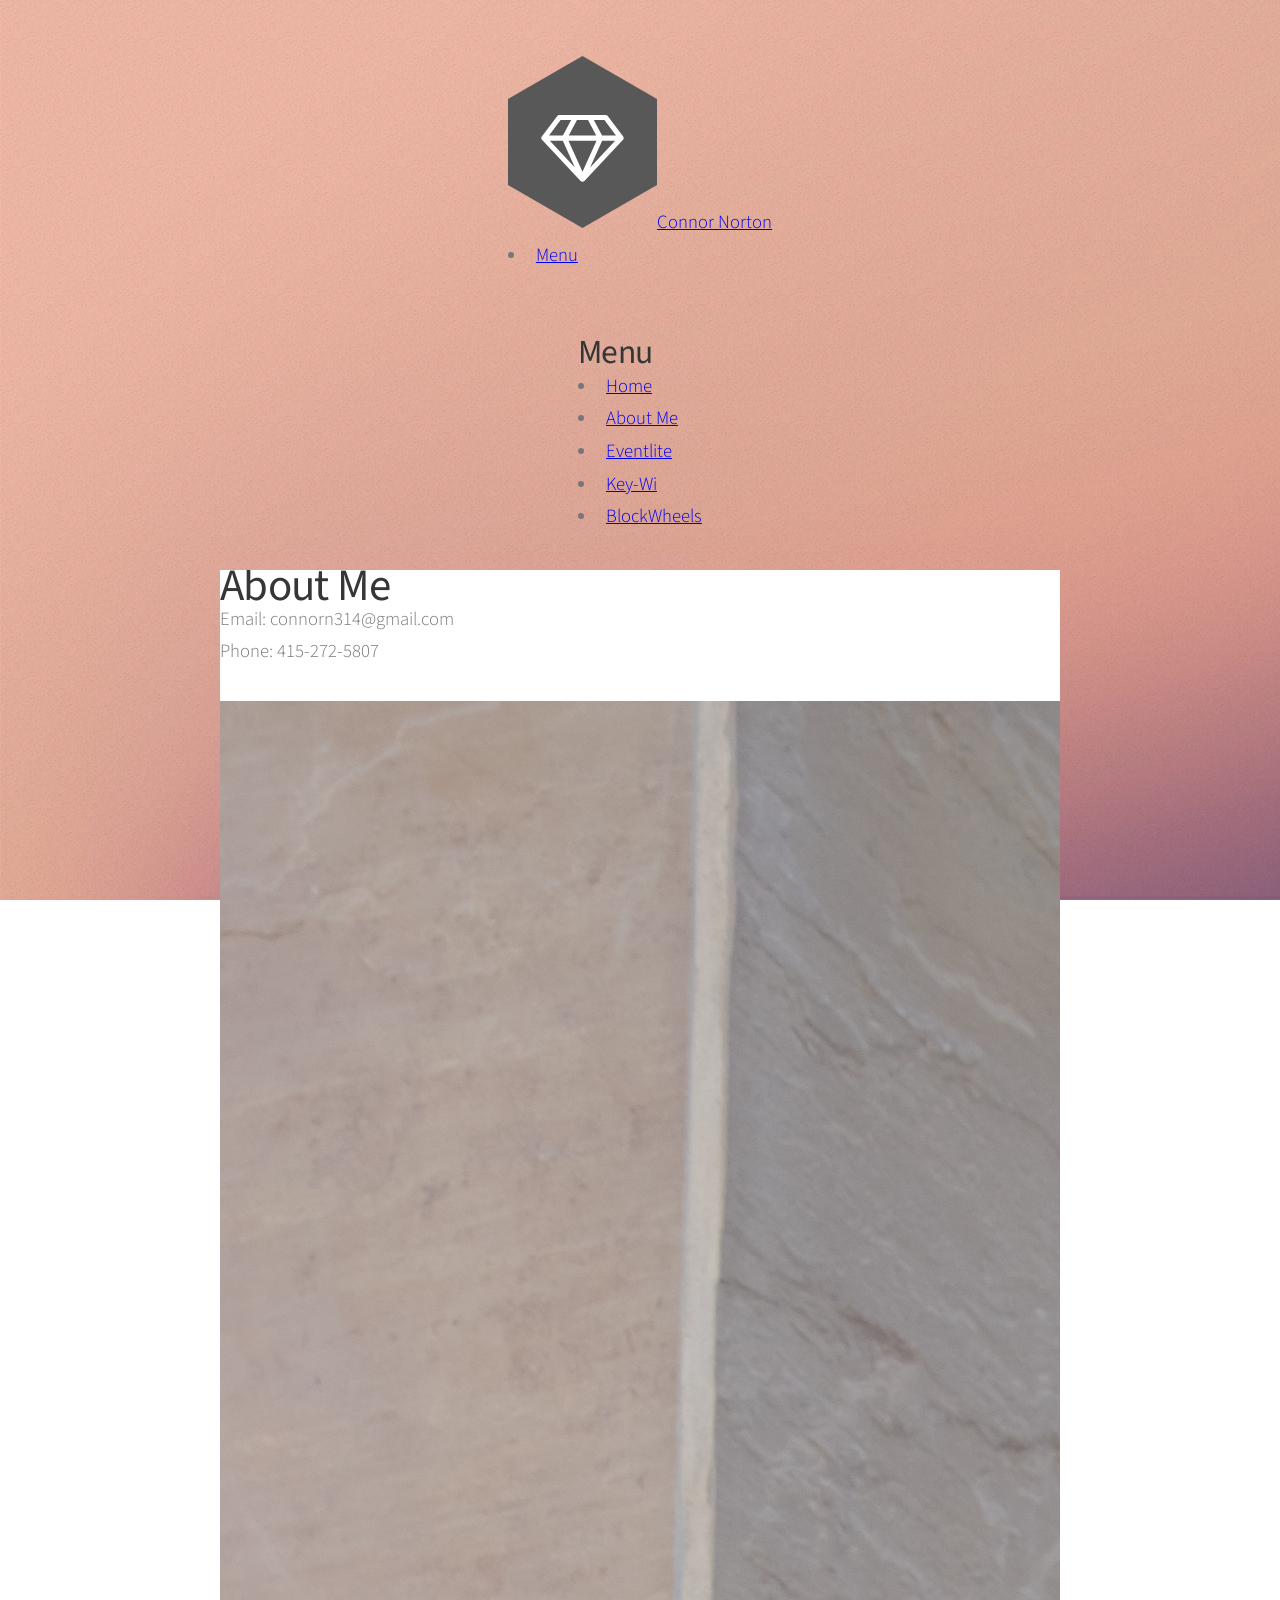
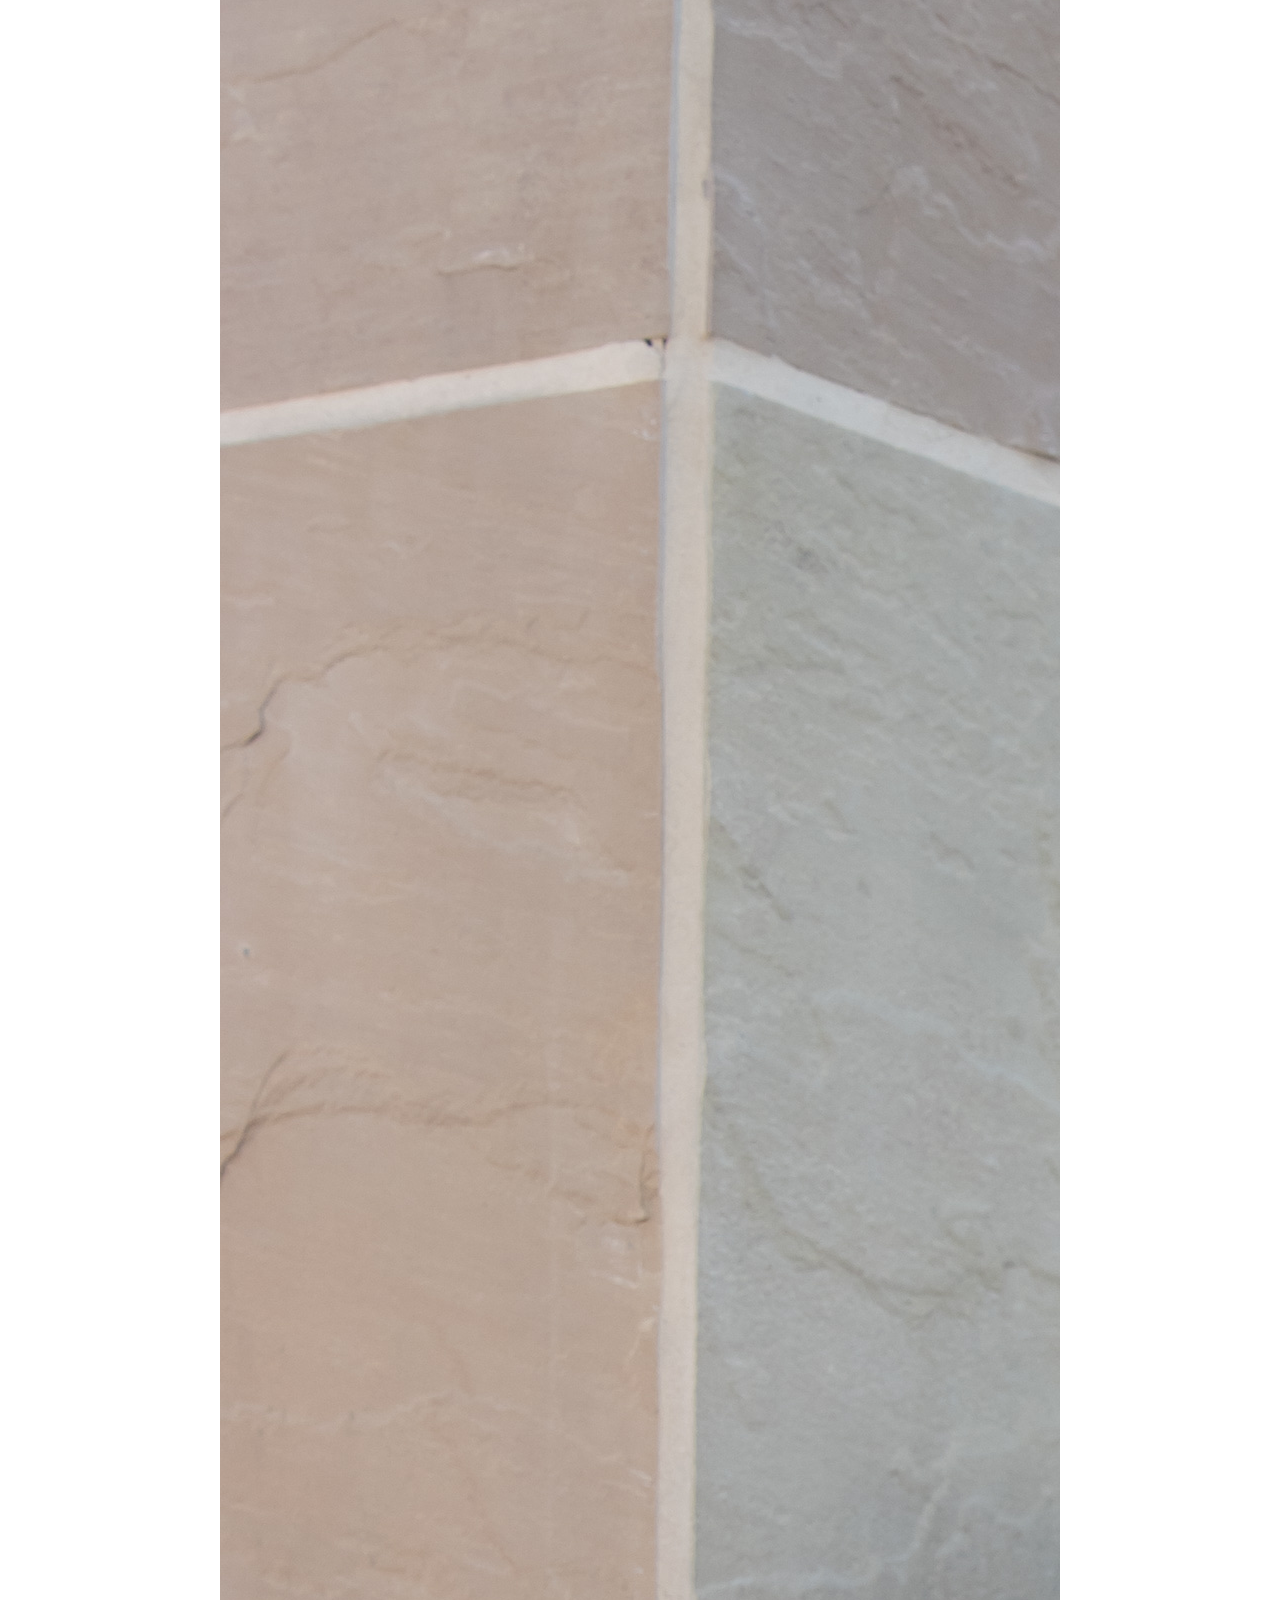
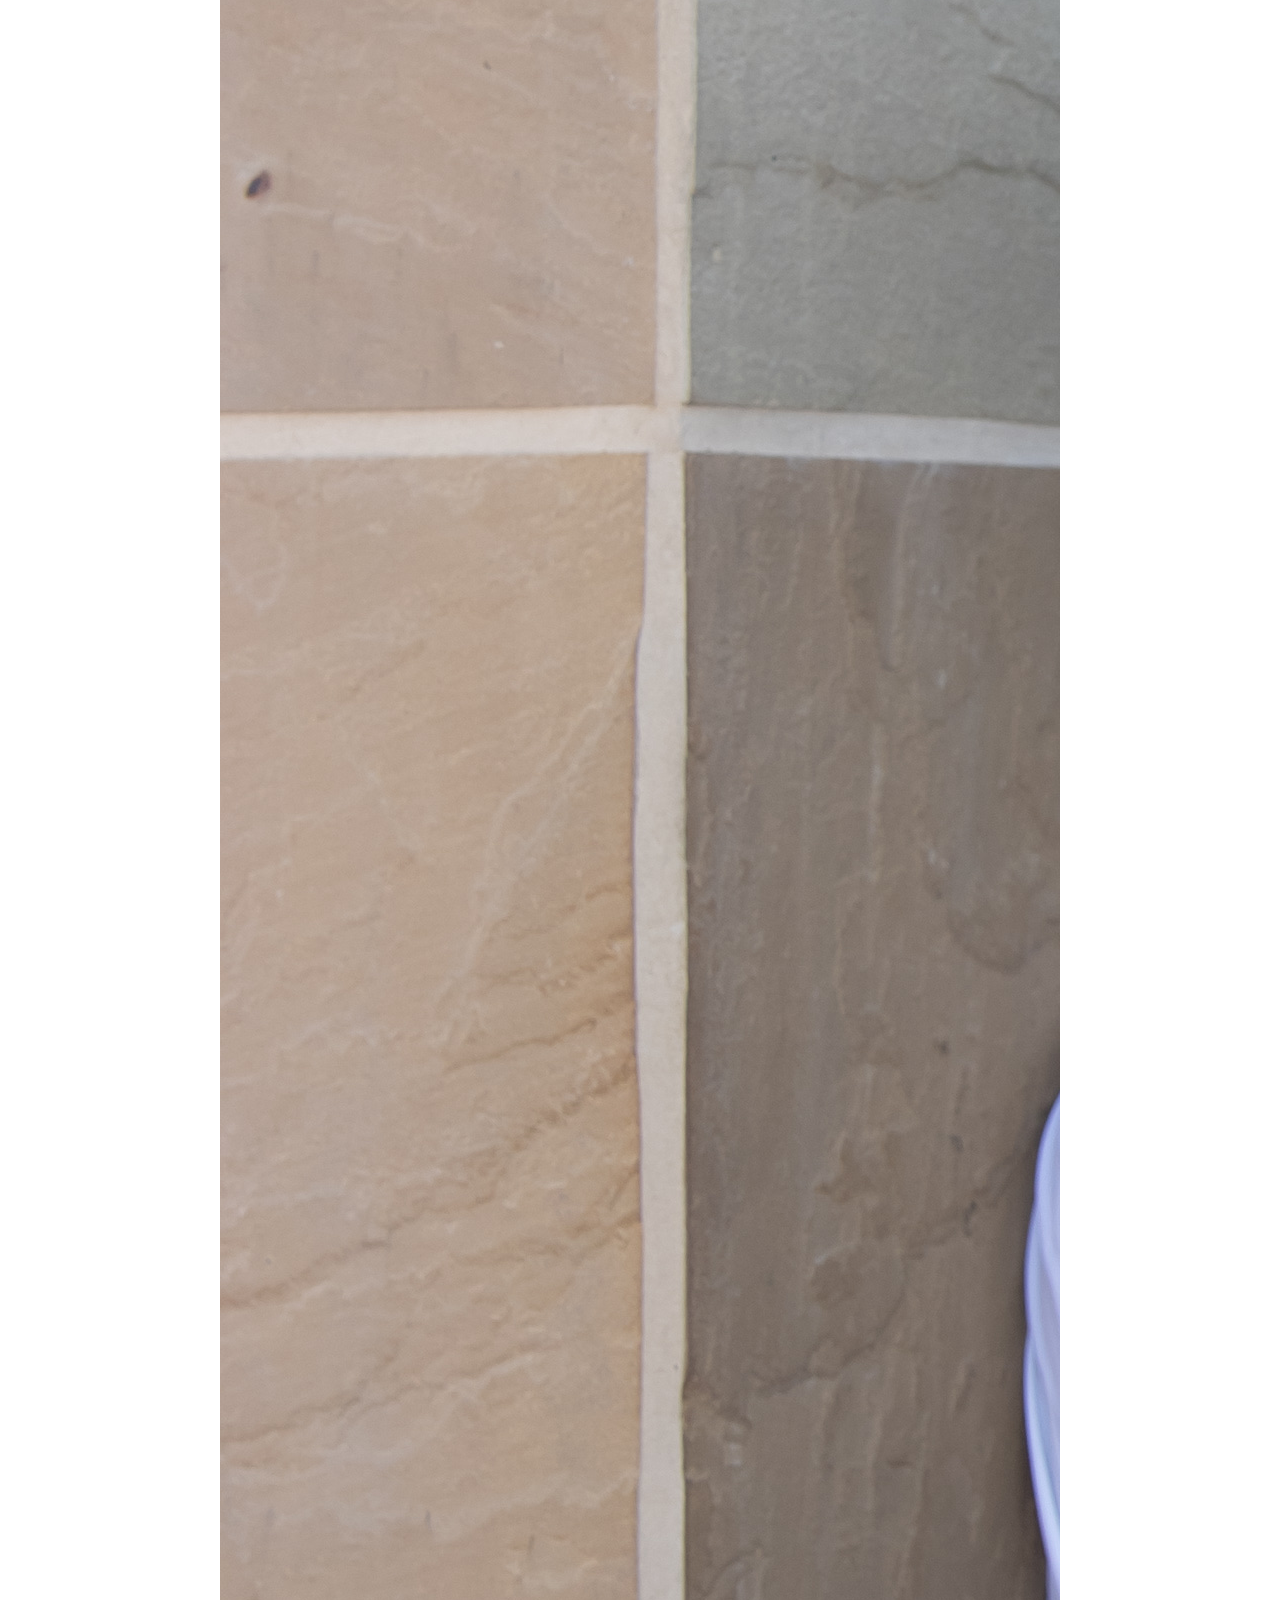
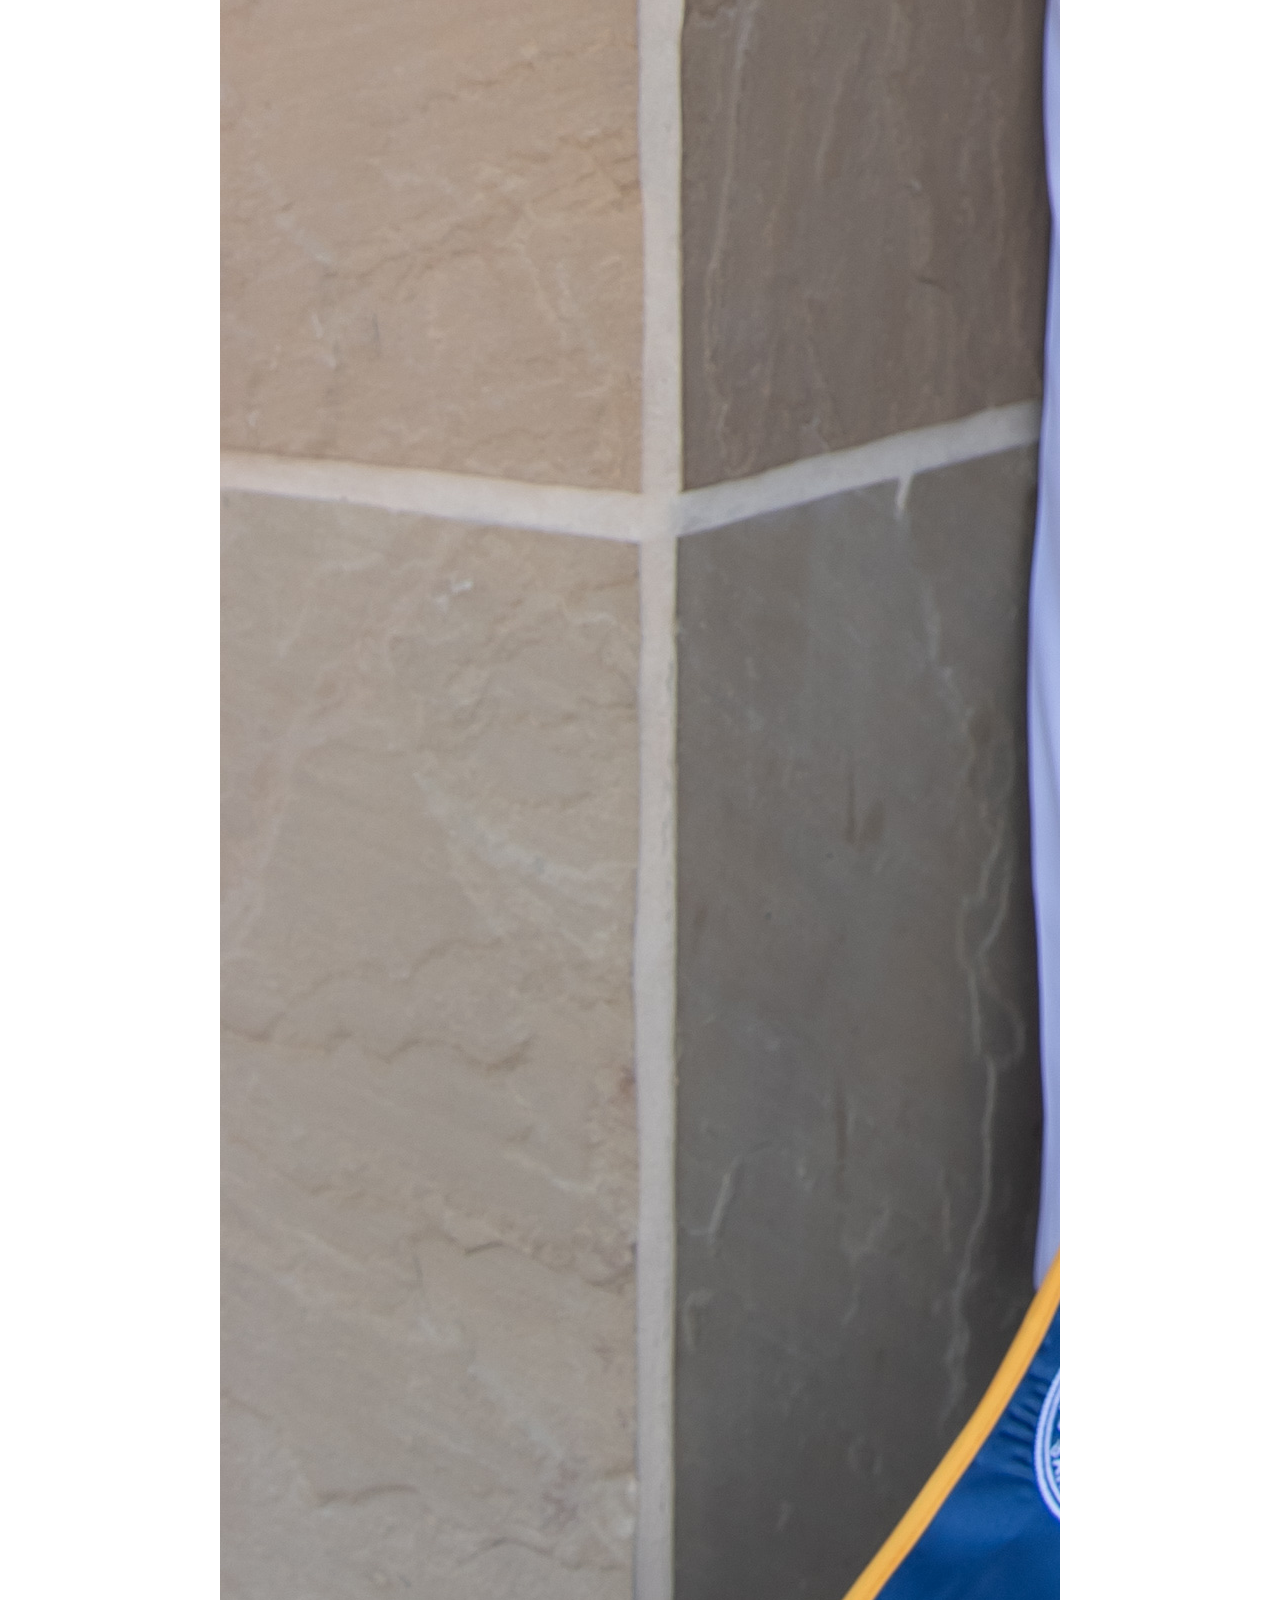
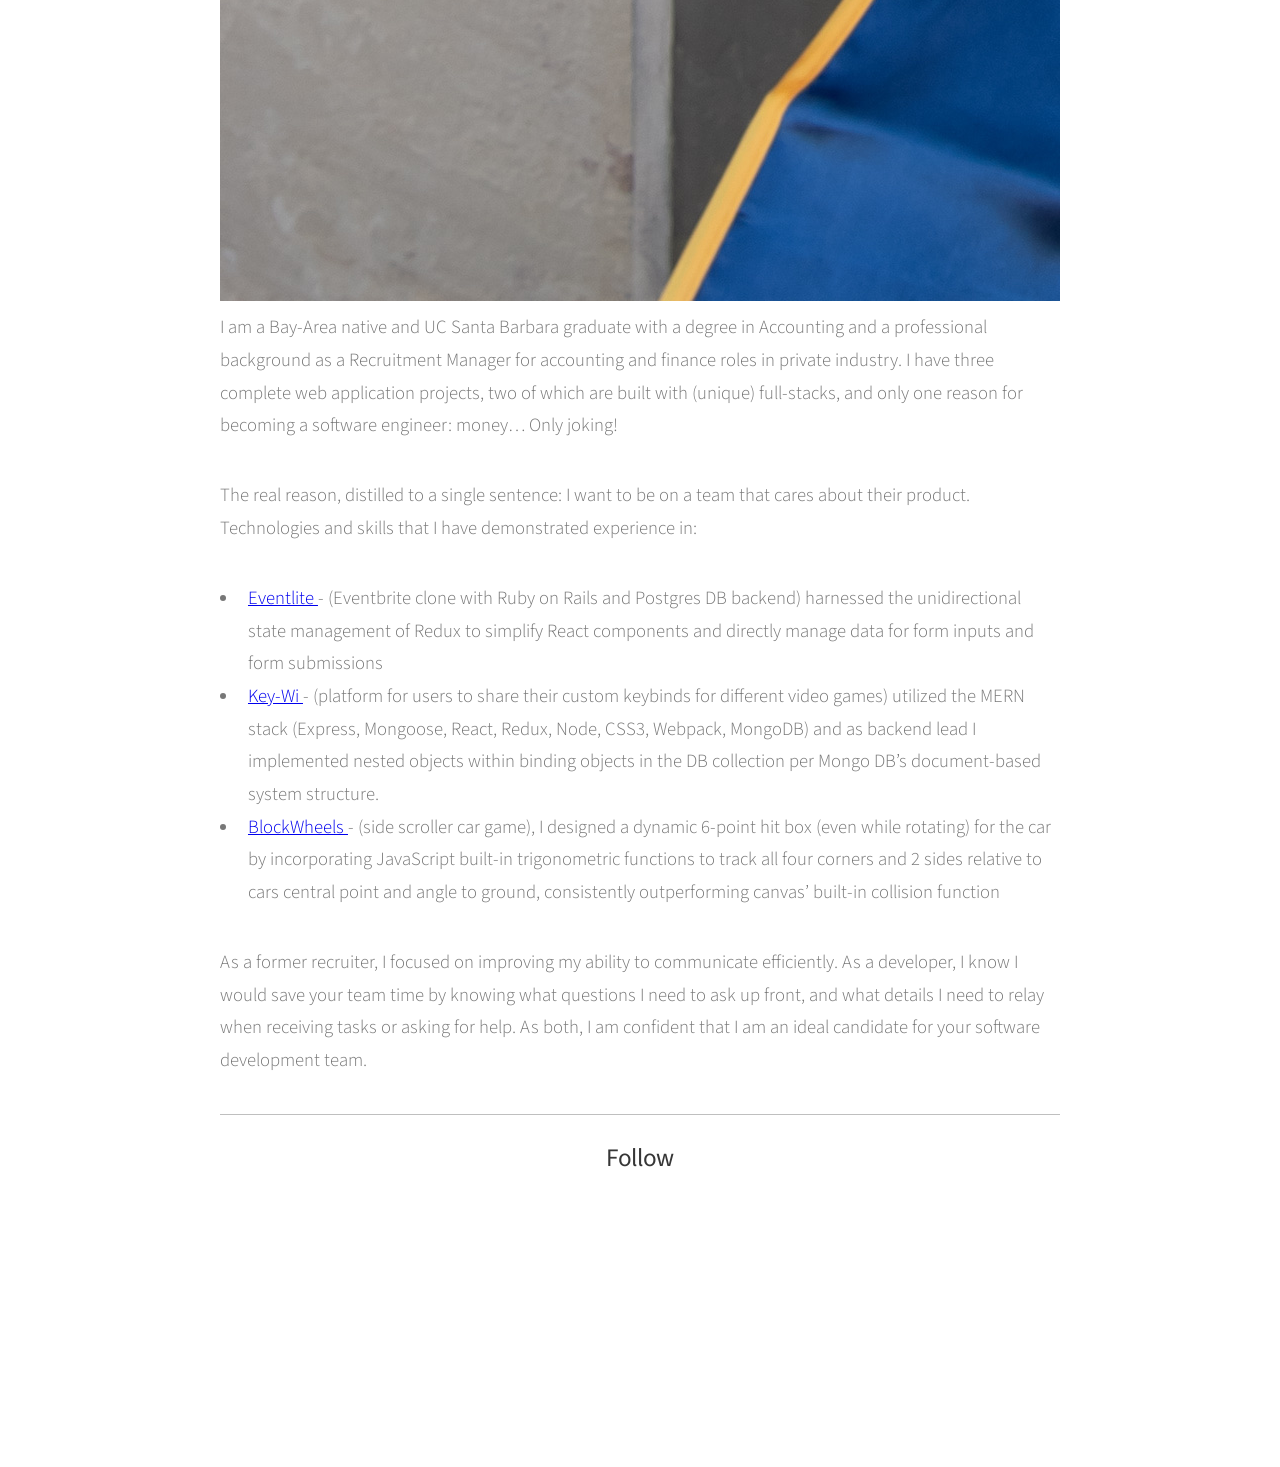
<file: aboutMe.html>
<!DOCTYPE HTML>
<!--
	Phantom by HTML5 UP
	html5up.net | @ajlkn
	Free for personal and commercial use under the CCA 3.0 license (html5up.net/license)
-->
<html>
	<head>
		<title>Generic - Phantom by HTML5 UP</title>
		<meta charset="utf-8" />
		<meta name="viewport" content="width=device-width, initial-scale=1, user-scalable=no" />
		<link rel="stylesheet" href="assets/css/main.css" />
		<noscript><link rel="stylesheet" href="assets/css/noscript.css" /></noscript>
	</head>
	<body class="is-preload">
		<!-- Wrapper -->
			<div id="wrapper">

				<!-- Header -->
					<header id="header">
						<div class="inner">

							<!-- Logo -->
								<a href="index.html" class="logo">
									<span class="symbol"><img src="images/logo.svg" alt="" /></span><span class="title">Connor Norton</span>
								</a>

							<!-- Nav -->
								<nav>
									<ul>
										<li><a href="#menu">Menu</a></li>
									</ul>
								</nav>

						</div>
					</header>

				<!-- Menu -->
					<nav id="menu">
						<h2>Menu</h2>
						<ul>
							<li><a href="index.html">Home</a></li>
							<li><a href="aboutMe.html">About Me</a></li>
							<li><a href="eventliteShow.html">Eventlite</a></li>
							<li><a href="keywiShow.html">Key-Wi</a></li>
							<li><a href="blockwheelsShow.html">BlockWheels</a></li>
						</ul>
					</nav>

				<!-- Main -->
					<div id="main">
						<div class="inner">
							<h1>About Me</h1>
							<div>Email: connorn314@gmail.com</div>
							<div>Phone: 415-272-5807</div>
							<br />
							<div id="a-me-details-container">
								<div id="a-me-photo">
									<img src="images/AboutMePhoto.jpg" alt="profile-pic" />
								</div>
								<div id="a-me-description">
									<p>I am a Bay-Area native and UC Santa Barbara graduate with a degree in Accounting and a professional background as a Recruitment Manager for accounting and finance roles in private industry. I have three complete web application projects, two of which are built with (unique) full-stacks, and only one reason for becoming a software engineer: money… Only joking!</p>
									<p>The real reason, distilled to a single sentence: I want to be on a team that cares about their product. Technologies and skills that I have demonstrated experience in:</p>
									<ul>
										<li><a href="eventliteShow.html">Eventlite </a>- (Eventbrite clone with Ruby on Rails and Postgres DB backend) harnessed the unidirectional state management of Redux to simplify React components and directly manage data for form inputs and form submissions</li>
										<li><a href="keywiShow.html">Key-Wi </a>- (platform for users to share their custom keybinds for different video games) utilized the MERN stack (Express, Mongoose, React, Redux, Node, CSS3, Webpack, MongoDB) and as backend lead I implemented nested objects within binding objects in the DB collection per Mongo DB’s document-based system structure.</li>
										<li><a href="blockwheelsShow.html">BlockWheels </a>- (side scroller car game), I designed a dynamic 6-point hit box (even while rotating) for the car by incorporating JavaScript built-in trigonometric functions to track all four corners and 2 sides relative to cars central point and angle to ground, consistently outperforming canvas’ built-in collision function</li>
									</ul>
								</div>
								
							</div>
							<p>As a former recruiter, I focused on improving my ability to communicate efficiently. As a developer, I know I would save your team time by knowing what questions I need to ask up front, and what details I need to relay when receiving tasks or asking for help. As both, I am confident that I am an ideal candidate for your software development team.</p>

						</div>
					</div>

				<!-- Footer -->
				<footer id="footer">
					<div class="inner">
						<section>
							<h2>Follow</h2>
							<ul class="icons">
								<li><a href="https://github.com/connorn314" class="icon brands style2 fa-github" target="_blank"><span class="label">GitHub</span></a></li>
								<li><a href="https://angel.co/u/connor-norton-2" class="icon brands style2 fa-angellist" target="_blank"><span class="label">Angellist</span></a></li>
								<li><a href="https://www.linkedin.com/in/connor-norton-318b0a19a/" class="icon solid style2 " target="_blank"><i class="fab fa-linkedin-in"></i><span class="label">Linkedin</span></a></li>
								<li><a href="mailto:connorn314@gmail.com" class="icon solid style2 fa-envelope" target="_blank"><span class="label">Email</span></a></li>
							</ul>
						</section>
						<ul class="copyright">
							<li>&copy; Untitled. All rights reserved</li><li>Design: <a href="http://html5up.net">HTML5 UP</a></li>
						</ul>
					</div>
				</footer>

			</div>

		<!-- Scripts -->
			<script src="assets/js/jquery.min.js"></script>
			<script src="assets/js/browser.min.js"></script>
			<script src="assets/js/breakpoints.min.js"></script>
			<script src="assets/js/util.js"></script>
			<script src="assets/js/main.js"></script>

	</body>
</html>
</file>
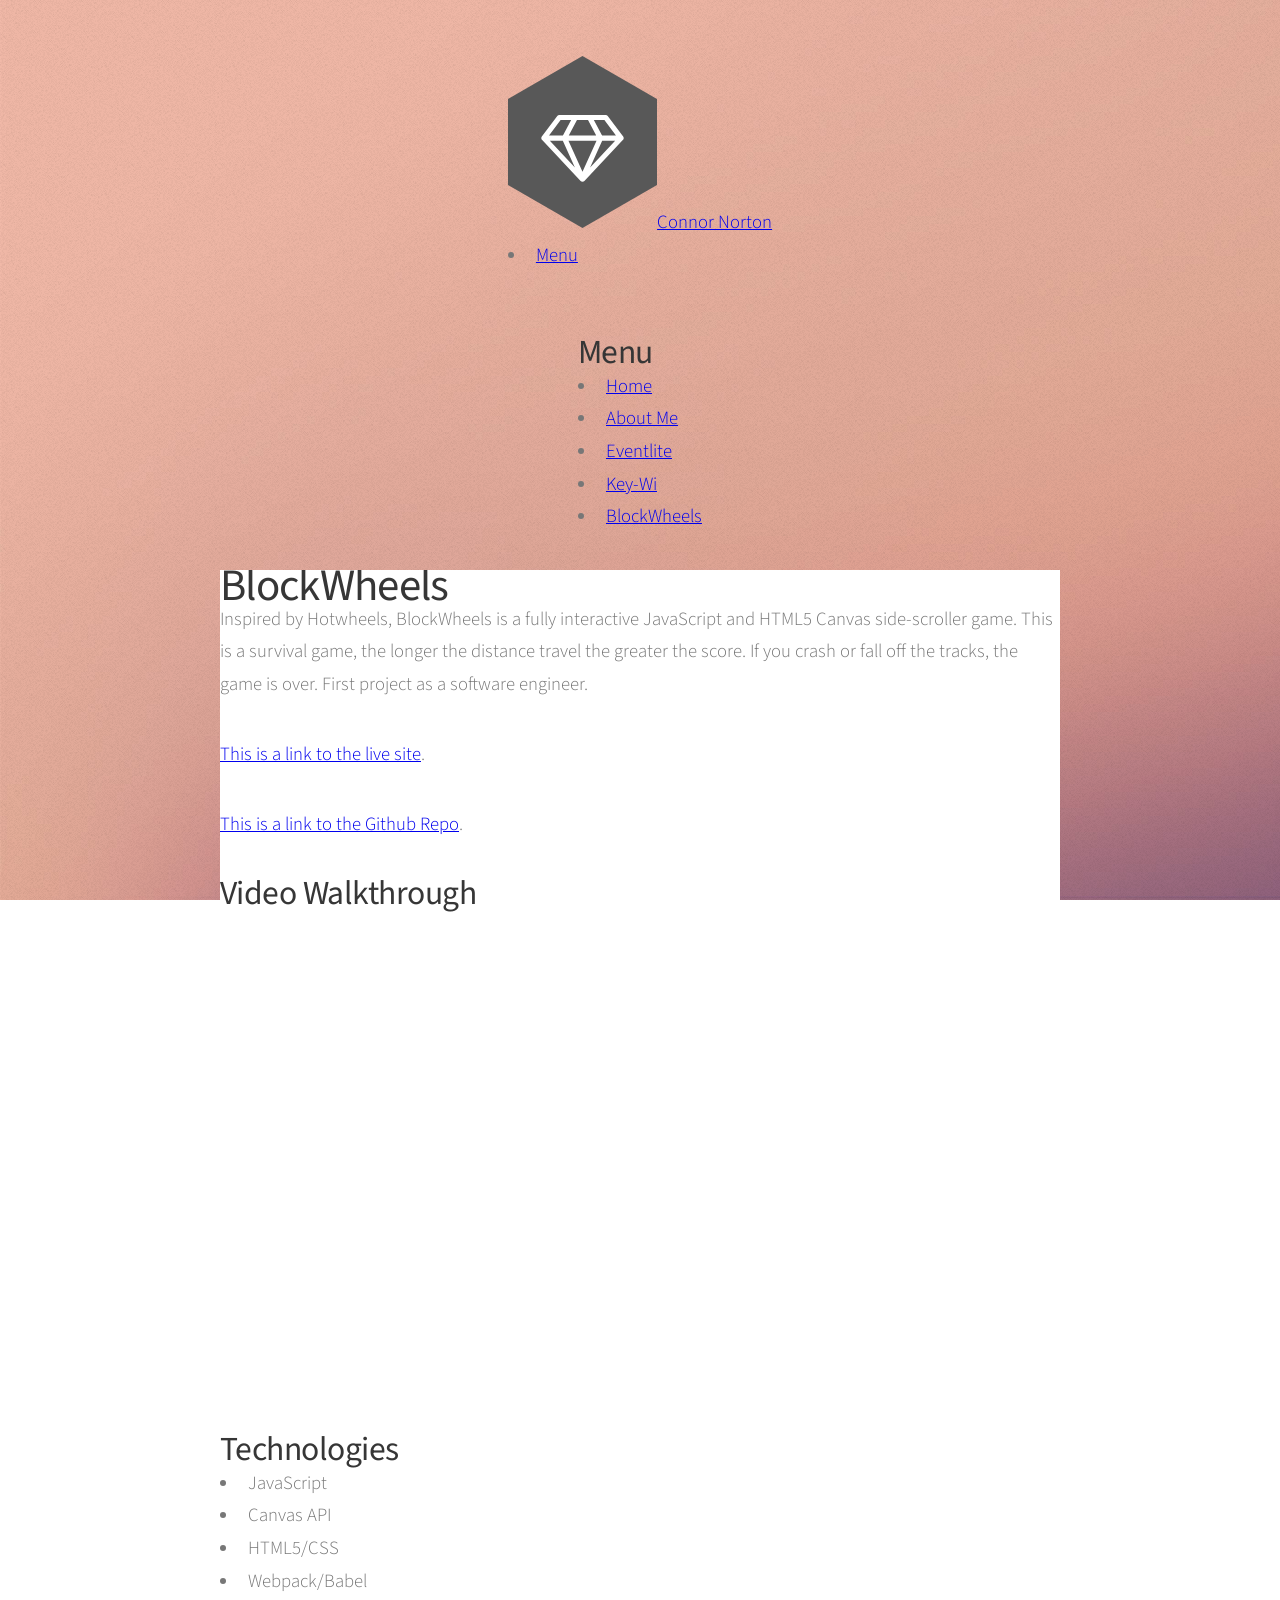
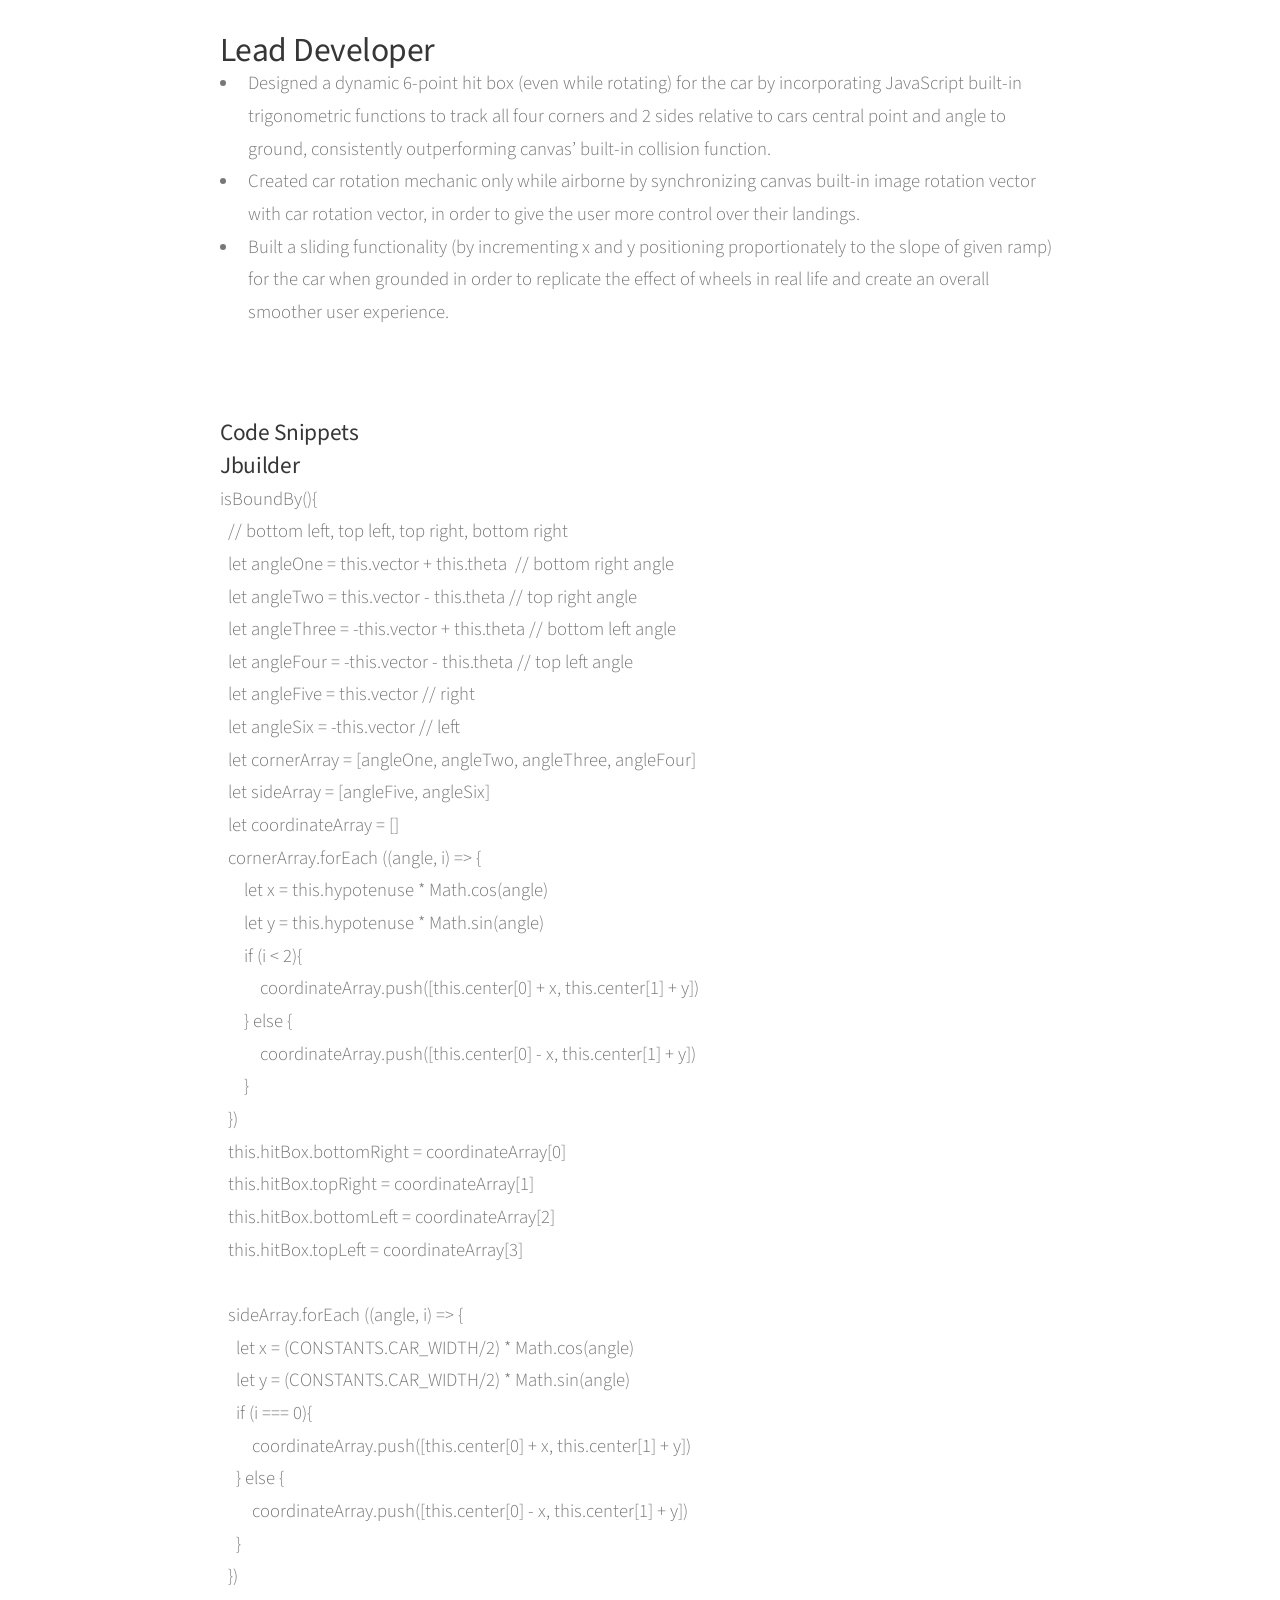
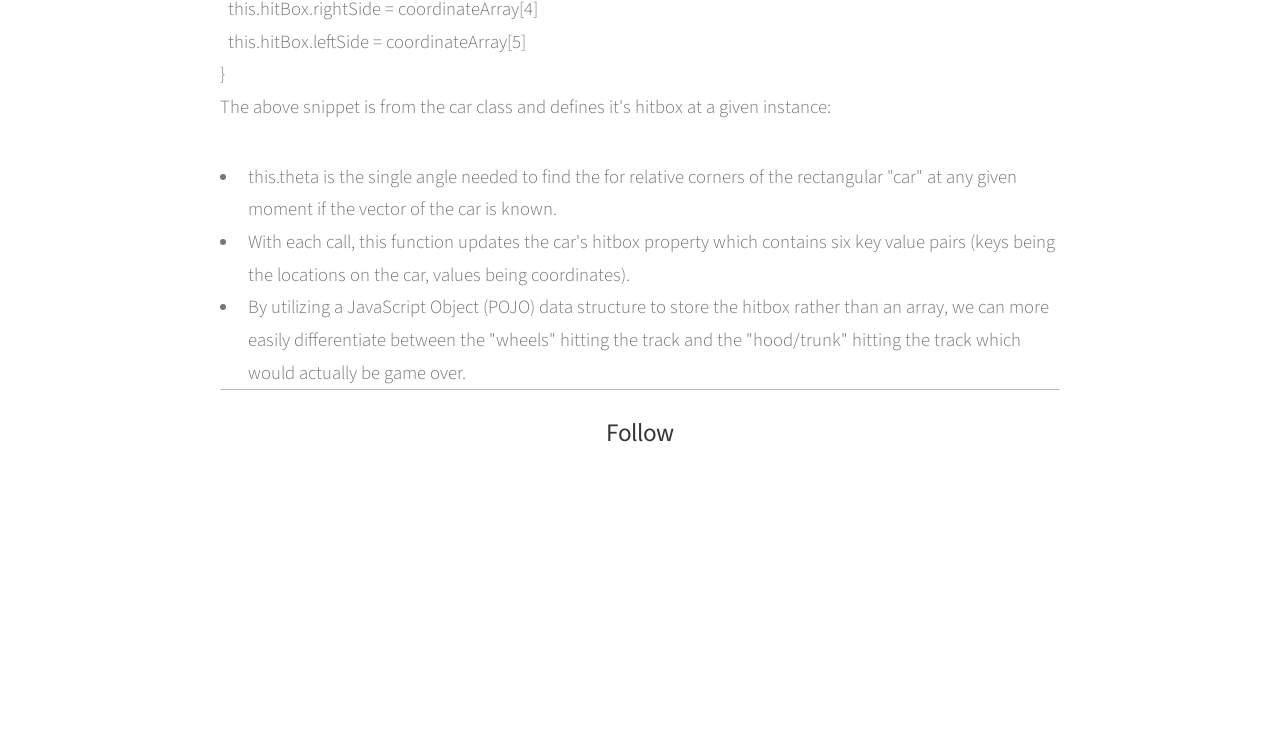
<file: blockwheelsShow.html>
<!DOCTYPE HTML>
<!--
	Phantom by HTML5 UP
	html5up.net | @ajlkn
	Free for personal and commercial use under the CCA 3.0 license (html5up.net/license)
-->
<html>
	<head>
		<title>Connor Norton</title>
		<meta charset="utf-8" />
		<meta name="viewport" content="width=device-width, initial-scale=1, user-scalable=no" />
		<link rel="stylesheet" href="assets/css/main.css" />
		<noscript><link rel="stylesheet" href="assets/css/noscript.css" /></noscript>
	</head>
	<body class="is-preload">
		<!-- Wrapper -->
			<div id="wrapper">

				<!-- Header -->
					<header id="header">
						<div class="inner">

							<!-- Logo -->
								<a href="index.html" class="logo">
									<span class="symbol"><img src="images/logo.svg" alt="" /></span><span class="title">Connor Norton</span>
								</a>

							<!-- Nav -->
								<nav>
									<ul>
										<li><a href="#menu">Menu</a></li>
									</ul>
								</nav>

						</div>
					</header>

				<!-- Menu -->
					<nav id="menu">
						<h2>Menu</h2>
						<ul>
							<li><a href="index.html">Home</a></li>
							<li><a href="aboutMe.html">About Me</a></li>
							<li><a href="eventliteShow.html">Eventlite</a></li>
							<li><a href="keywiShow.html">Key-Wi</a></li>
							<li><a href="blockwheelsShow.html">BlockWheels</a></li>
						</ul>
					</nav>

				<!-- Main -->
					<div id="main">
						<div class="inner">
							<h1>BlockWheels</h1>
							

							<!-- Text -->
							<section>
									<p>Inspired by Hotwheels, BlockWheels is a fully interactive JavaScript and HTML5 Canvas side-scroller game. This is a survival game, the longer the distance travel the greater the score. If you crash or fall off the tracks, the game is over. First project as a software engineer.</p>
									<p><a href="https://connorn314.github.io/BlockWheels/" target="_blank">This is a link to the live site</a>.</p>
									<p><a href="https://github.com/connorn314/BlockWheels" target="_blank">This is a link to the Github Repo</a>.</p>
									
							<!-- Image -->
								<section>
									<h2>Video Walkthrough</h2>
									<iframe src="https://drive.google.com/file/d/1rtvFUWdZtSIBEmHKPyjYl90h4zLyR5X-/preview" width="880" height="480" allow="autoplay"></iframe>
									<br />
									<br />
									<h2>Technologies</h2>
										<ul>
											<li>JavaScript</li>
											<li>Canvas API</li>
											<li>HTML5/CSS</li>
											<li>Webpack/Babel</li>
										</ul>
									<h2>Lead Developer</h2>
										<ul>
											<li>Designed a dynamic 6-point hit box (even while rotating) for the car by incorporating JavaScript built-in trigonometric functions
												to track all four corners and 2 sides relative to cars central point and angle to ground, consistently outperforming canvas’ built-in
												collision function.</li>
											<li>Created car rotation mechanic only while airborne by synchronizing canvas built-in image rotation vector with car rotation vector,
												in order to give the user more control over their landings.</li>
											<li>Built a sliding functionality (by incrementing x and y positioning proportionately to the slope of given ramp) for the car when
												grounded in order to replicate the effect of wheels in real life and create an overall smoother user experience.</li>
										</ul>
								</section>
									<br />
									<h3>Code Snippets</h3>
                  <h4>Jbuilder</h4>
									<pre><code>isBoundBy(){
  // bottom left, top left, top right, bottom right
  let angleOne = this.vector + this.theta  // bottom right angle
  let angleTwo = this.vector - this.theta // top right angle
  let angleThree = -this.vector + this.theta // bottom left angle
  let angleFour = -this.vector - this.theta // top left angle
  let angleFive = this.vector // right
  let angleSix = -this.vector // left
  let cornerArray = [angleOne, angleTwo, angleThree, angleFour]
  let sideArray = [angleFive, angleSix]
  let coordinateArray = []
  cornerArray.forEach ((angle, i) => {
      let x = this.hypotenuse * Math.cos(angle)
      let y = this.hypotenuse * Math.sin(angle)
      if (i < 2){
          coordinateArray.push([this.center[0] + x, this.center[1] + y])
      } else {
          coordinateArray.push([this.center[0] - x, this.center[1] + y])
      }
  })
  this.hitBox.bottomRight = coordinateArray[0]
  this.hitBox.topRight = coordinateArray[1]
  this.hitBox.bottomLeft = coordinateArray[2]
  this.hitBox.topLeft = coordinateArray[3]

  sideArray.forEach ((angle, i) => {
    let x = (CONSTANTS.CAR_WIDTH/2) * Math.cos(angle)
    let y = (CONSTANTS.CAR_WIDTH/2) * Math.sin(angle)
    if (i === 0){
        coordinateArray.push([this.center[0] + x, this.center[1] + y])
    } else {
        coordinateArray.push([this.center[0] - x, this.center[1] + y])
    }
  })
  this.hitBox.rightSide = coordinateArray[4]
  this.hitBox.leftSide = coordinateArray[5]
}</code></pre>
<p>The above snippet is from the car class and defines it's hitbox at a given instance:</p>
					<ul>
					<li><code>this.theta</code> is the single angle needed to find the for relative corners of the rectangular "car" at any given moment if the vector of the car is known.</li>
					<li>With each call, this function updates the car's hitbox property which contains six key value pairs (keys being the locations on the car, values being coordinates).</li>
					<li>By utilizing a JavaScript Object (POJO) data structure to store the hitbox rather than an array, we can more easily differentiate between the "wheels" hitting the track and the "hood/trunk" hitting the track which would actually be game over.</li>
					</ul>
							</section>
						</div>
					</div>

				<!-- Footer -->
        <footer id="footer">
          <div class="inner">
            <section>
              <h2>Follow</h2>
              <ul class="icons">
                <li><a href="https://github.com/connorn314" class="icon brands style2 fa-github" target="_blank"><span class="label">GitHub</span></a></li>
                <li><a href="https://angel.co/u/connor-norton-2" class="icon brands style2 fa-angellist" target="_blank"><span class="label">Angellist</span></a></li>
                <li><a href="https://www.linkedin.com/in/connor-norton-318b0a19a/" class="icon solid style2 " target="_blank"><i class="fab fa-linkedin-in"></i><span class="label">Linkedin</span></a></li>
                <li><a href="mailto:connorn314@gmail.com" class="icon solid style2 fa-envelope" target="_blank"><span class="label">Email</span></a></li>
              </ul>
            </section>
            <ul class="copyright">
              <li>&copy; Untitled. All rights reserved</li><li>Design: <a href="http://html5up.net">HTML5 UP</a></li>
            </ul>
          </div>
        </footer>
			</div>

		<!-- Scripts -->
			<script src="assets/js/jquery.min.js"></script>
			<script src="assets/js/browser.min.js"></script>
			<script src="assets/js/breakpoints.min.js"></script>
			<script src="assets/js/util.js"></script>
			<script src="assets/js/main.js"></script>

	</body>
</html>
</file>
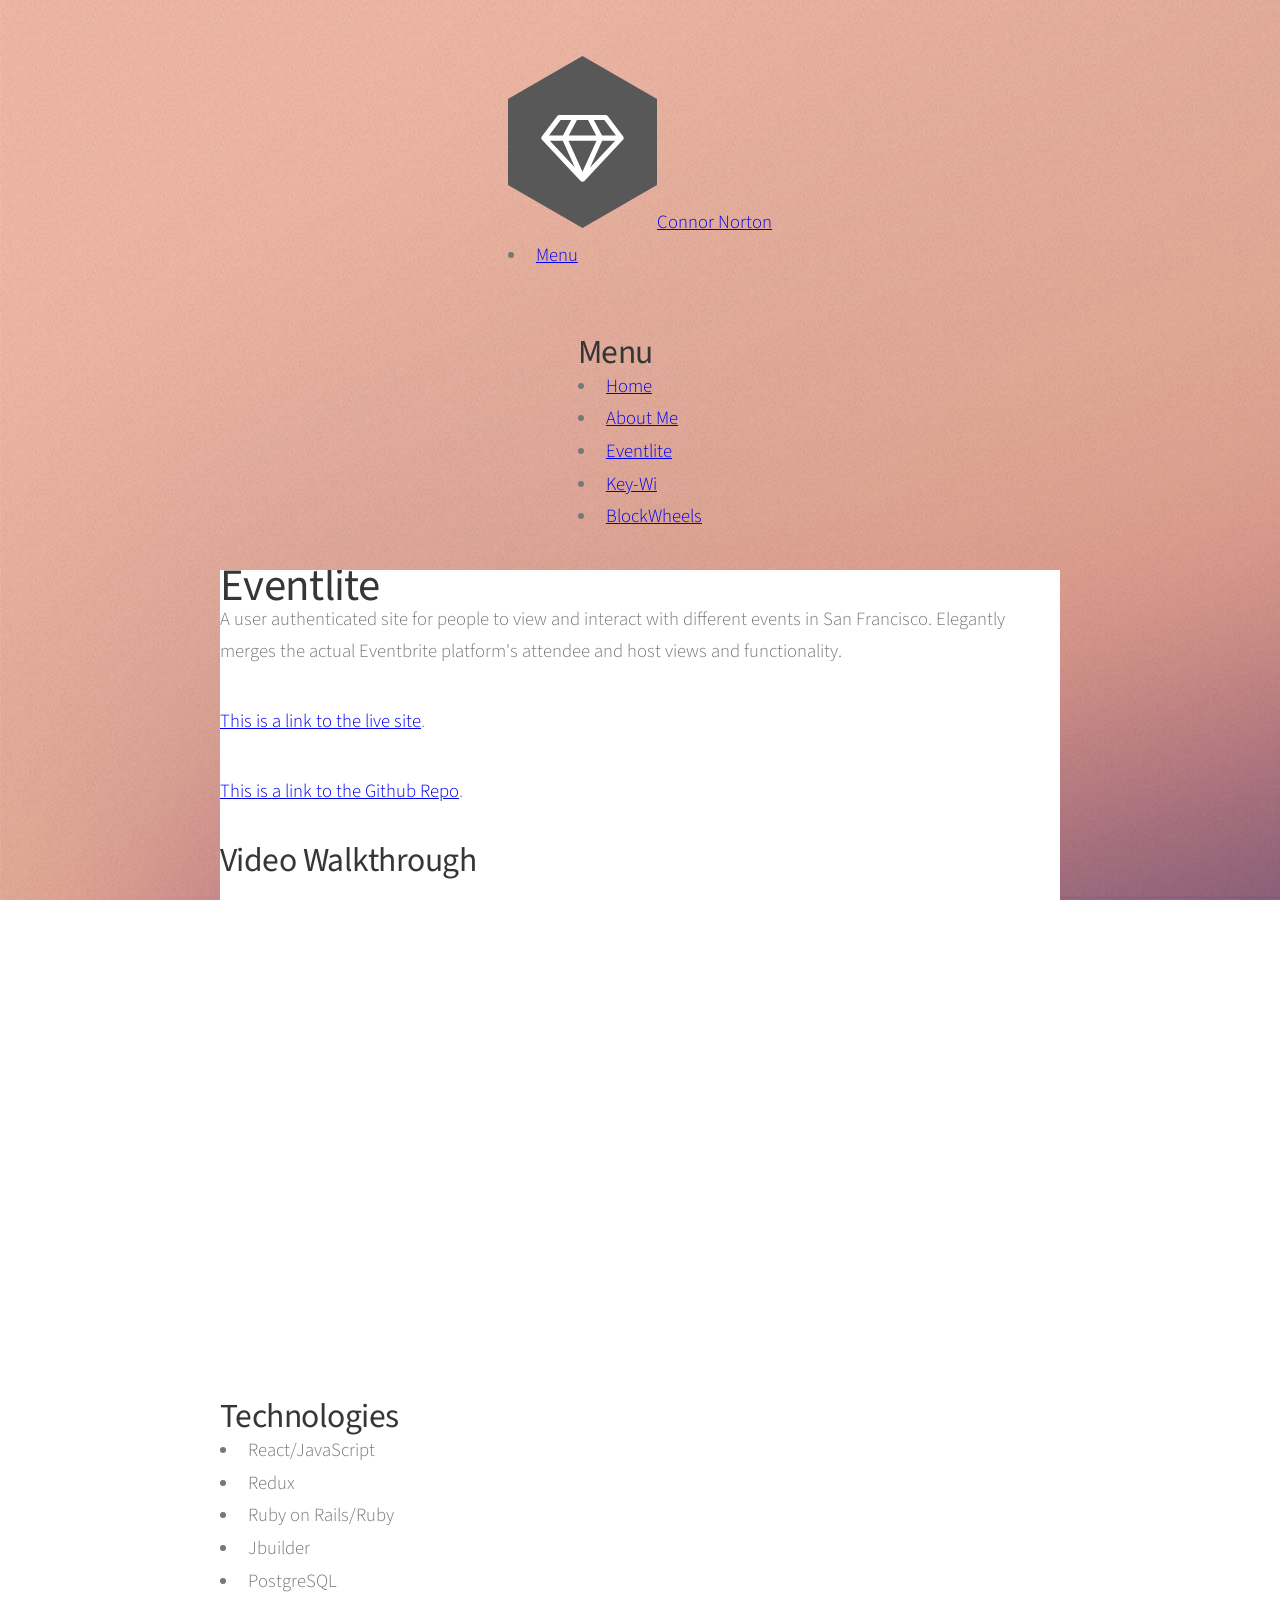
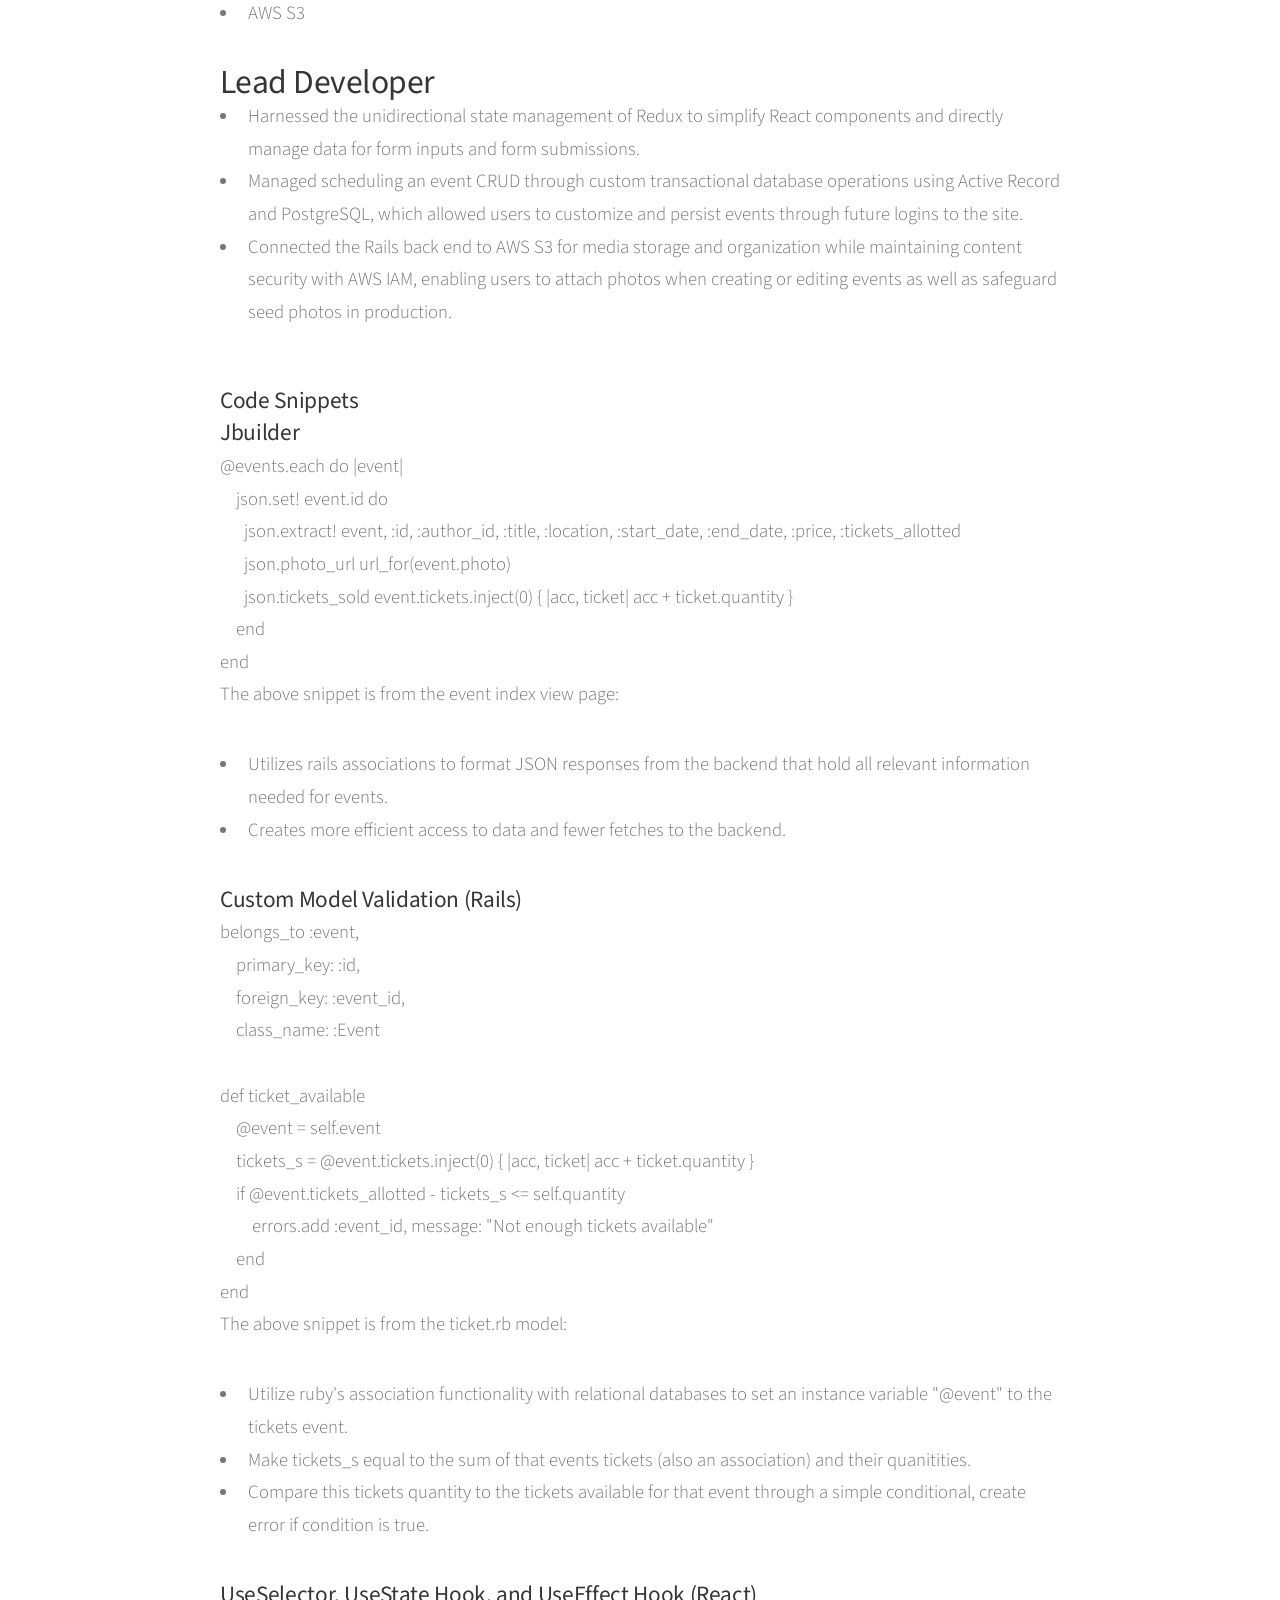
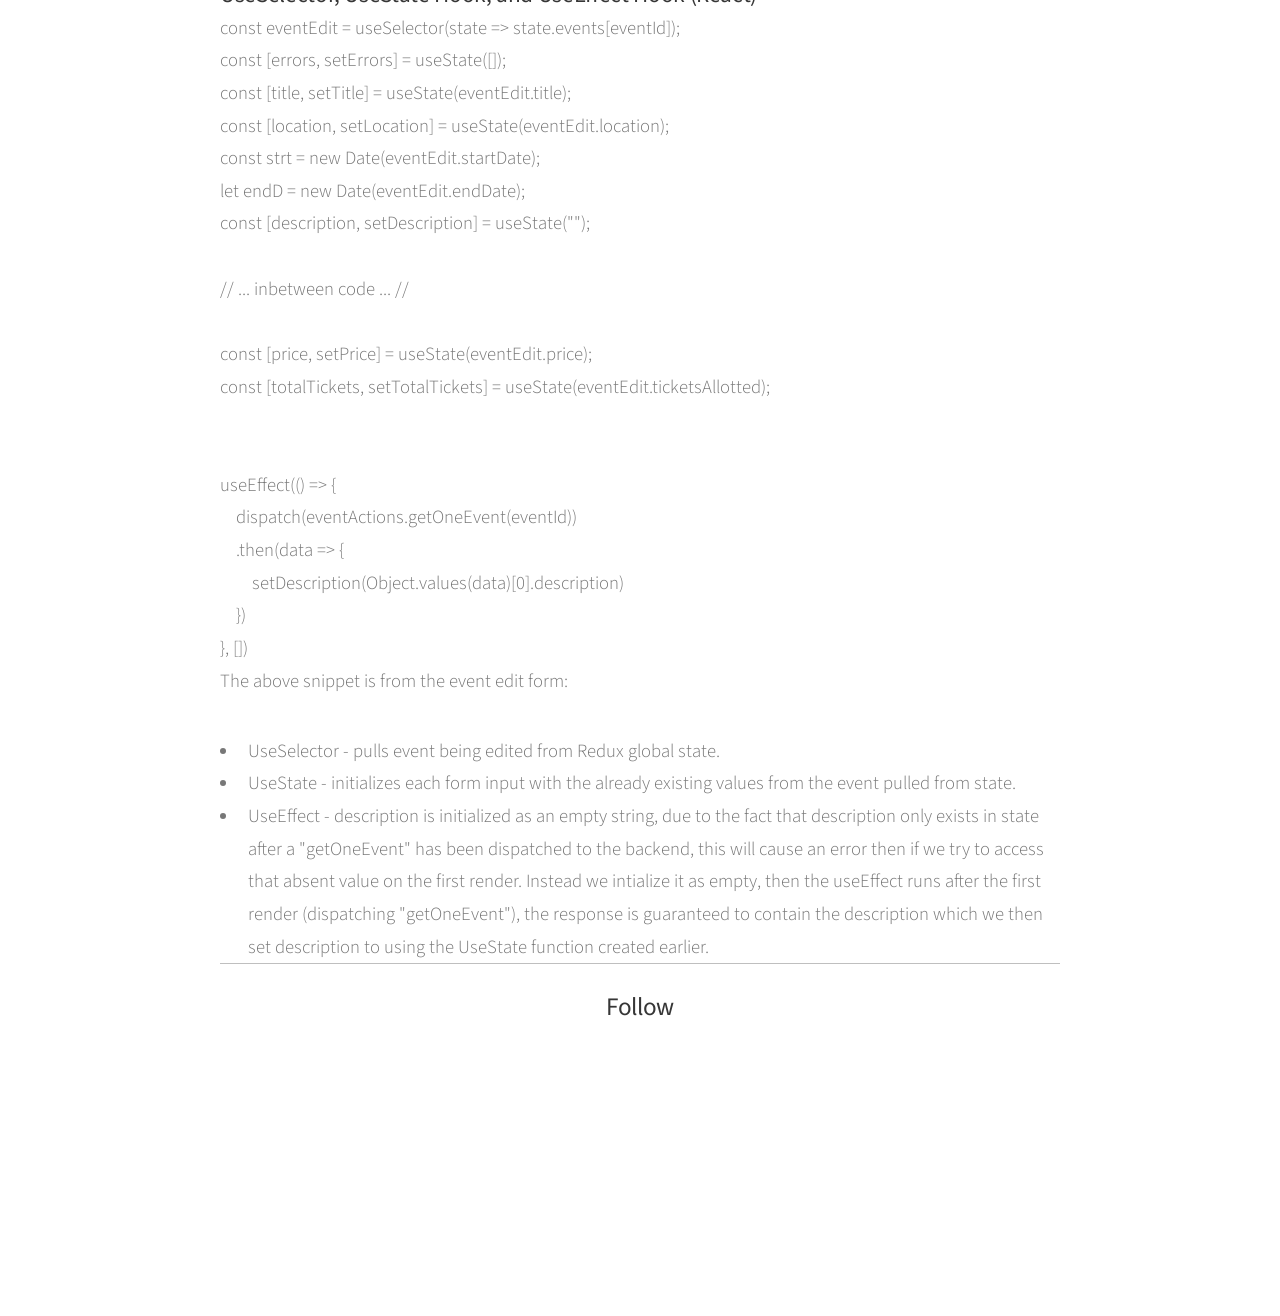
<file: eventliteShow.html>
<!DOCTYPE HTML>
<!--
	Phantom by HTML5 UP
	html5up.net | @ajlkn
	Free for personal and commercial use under the CCA 3.0 license (html5up.net/license)
-->
<html>
	<head>
		<title>Connor Norton</title>
		<meta charset="utf-8" />
		<meta name="viewport" content="width=device-width, initial-scale=1, user-scalable=no" />
		<link rel="stylesheet" href="assets/css/main.css" />
		<noscript><link rel="stylesheet" href="assets/css/noscript.css" /></noscript>
	</head>
	<body class="is-preload">
		<!-- Wrapper -->
			<div id="wrapper">

				<!-- Header -->
					<header id="header">
						<div class="inner">

							<!-- Logo -->
								<a href="index.html" class="logo">
									<span class="symbol"><img src="images/logo.svg" alt="" /></span><span class="title">Connor Norton</span>
								</a>

							<!-- Nav -->
								<nav>
									<ul>
										<li><a href="#menu">Menu</a></li>
									</ul>
								</nav>

						</div>
					</header>

				<!-- Menu -->
					<nav id="menu">
						<h2>Menu</h2>
						<ul>
							<li><a href="index.html">Home</a></li>
							<li><a href="aboutMe.html">About Me</a></li>
							<li><a href="eventliteShow.html">Eventlite</a></li>
							<li><a href="keywiShow.html">Key-Wi</a></li>
							<li><a href="blockwheelsShow.html">BlockWheels</a></li>
						</ul>
					</nav>

				<!-- Main -->
					<div id="main">
						<div class="inner">
							<h1>Eventlite</h1>
							

							<!-- Text -->
							<section>
									<p>A user authenticated site for people to view and interact with different events in San Francisco. Elegantly merges the actual Eventbrite platform's attendee and host views and functionality.</p>
									<p><a href="https://eventlite.onrender.com/" target="_blank">This is a link to the live site</a>.</p>
									<p><a href="https://github.com/connorn314/Eventlite-Full-Stack" target="_blank">This is a link to the Github Repo</a>.</p>

							<!-- Image -->
								<section>
									<h2>Video Walkthrough</h2>
									<iframe src="https://drive.google.com/file/d/1qoH1-qr2ITTDAZiuCgTiKfypApkX1voU/preview" width="880" height="480" allow="autoplay"></iframe>
									<br />
									<br />
									<h2>Technologies</h2>
										<ul>
											<li>React/JavaScript</li>
											<li>Redux</li>
											<li>Ruby on Rails/Ruby</li>
											<li>Jbuilder</li>
											<li>PostgreSQL</li>
											<li>AWS S3</li>
										</ul>
									<h2>Lead Developer</h2>
										<ul>
											<li>Harnessed the unidirectional state management of Redux to simplify React components and directly manage data for form inputs
												and form submissions.</li>
											<li>Managed scheduling an event CRUD through custom transactional database operations using Active Record and PostgreSQL,
												which allowed users to customize and persist events through future logins to the site.</li>
											<li>Connected the Rails back end to AWS S3 for media storage and organization while maintaining content security with AWS IAM,
												enabling users to attach photos when creating or editing events as well as safeguard seed photos in production.</li>
										</ul>
								</section>

									<h3>Code Snippets</h3>
                  <h4>Jbuilder</h4>
									<pre><code>@events.each do |event|
    json.set! event.id do
      json.extract! event, :id, :author_id, :title, :location, :start_date, :end_date, :price, :tickets_allotted
      json.photo_url url_for(event.photo)
      json.tickets_sold event.tickets.inject(0) { |acc, ticket| acc + ticket.quantity }
    end
end</code></pre>
<p>The above snippet is from the event index view page:</p>
                  <ul>
                    <li>Utilizes rails associations to format JSON responses from the backend that hold all relevant information needed for events.</li>
                    <li>Creates more efficient access to data and fewer fetches to the backend.</li>
                  </ul>
                  <h4>Custom Model Validation (Rails)</h4>
									<pre><code>belongs_to :event,
    primary_key: :id,
    foreign_key: :event_id,
    class_name: :Event
      
def ticket_available
    @event = self.event
    tickets_s = @event.tickets.inject(0) { |acc, ticket| acc + ticket.quantity }
    if @event.tickets_allotted - tickets_s <= self.quantity
        errors.add :event_id, message: "Not enough tickets available" 
    end
end</code></pre>
<p>The above snippet is from the ticket.rb model:</p>
                  <ul>
                    <li>Utilize ruby's association functionality with relational databases to set an instance variable "@event" to the tickets event.</li>
                    <li>Make tickets_s equal to the sum of that events tickets (also an association) and their quanitities.</li>
                    <li>Compare this tickets quantity to the tickets available for that event through a simple conditional, create error if condition is true.</li>
                  </ul>
                  <h4>UseSelector, UseState Hook, and UseEffect Hook (React)</h4>
									<pre><code>const eventEdit = useSelector(state => state.events[eventId]);
const [errors, setErrors] = useState([]);
const [title, setTitle] = useState(eventEdit.title);
const [location, setLocation] = useState(eventEdit.location);
const strt = new Date(eventEdit.startDate);
let endD = new Date(eventEdit.endDate);
const [description, setDescription] = useState("");

// ... inbetween code ... //

const [price, setPrice] = useState(eventEdit.price);
const [totalTickets, setTotalTickets] = useState(eventEdit.ticketsAllotted);


useEffect(() => {
    dispatch(eventActions.getOneEvent(eventId))
    .then(data => {
        setDescription(Object.values(data)[0].description)
    })
}, [])</code></pre>
<p>The above snippet is from the event edit form:</p>
                  <ul>
                    <li>UseSelector - pulls event being edited from Redux global state.</li>
                    <li>UseState - initializes each form input with the already existing values from the event pulled from state.</li>
                    <li>UseEffect - description is initialized as an empty string, due to the fact that description only exists in state after a "getOneEvent" has been dispatched to the backend, this will cause an error then if we try to access that absent value on the first render. Instead we intialize it as empty, then the useEffect runs after the first render (dispatching "getOneEvent"), the response is guaranteed to contain the description which we then set description to using the UseState function created earlier.</li>
                  </ul>

							</section>
						</div>
					</div>

				<!-- Footer -->
        <footer id="footer">
          <div class="inner">
            <section>
              <h2>Follow</h2>
              <ul class="icons">
                <li><a href="https://github.com/connorn314" class="icon brands style2 fa-github" target="_blank"><span class="label">GitHub</span></a></li>
                <li><a href="https://angel.co/u/connor-norton-2" class="icon brands style2 fa-angellist" target="_blank"><span class="label">Angellist</span></a></li>
                <li><a href="https://www.linkedin.com/in/connor-norton-318b0a19a/" class="icon solid style2 " target="_blank"><i class="fab fa-linkedin-in"></i><span class="label">Linkedin</span></a></li>
                <li><a href="mailto:connorn314@gmail.com" class="icon solid style2 fa-envelope" target="_blank"><span class="label">Email</span></a></li>
              </ul>
            </section>
            <ul class="copyright">
              <li>&copy; Untitled. All rights reserved</li><li>Design: <a href="http://html5up.net">HTML5 UP</a></li>
            </ul>
          </div>
        </footer>
			</div>

		<!-- Scripts -->
			<script src="assets/js/jquery.min.js"></script>
			<script src="assets/js/browser.min.js"></script>
			<script src="assets/js/breakpoints.min.js"></script>
			<script src="assets/js/util.js"></script>
			<script src="assets/js/main.js"></script>

	</body>
</html>
</file>
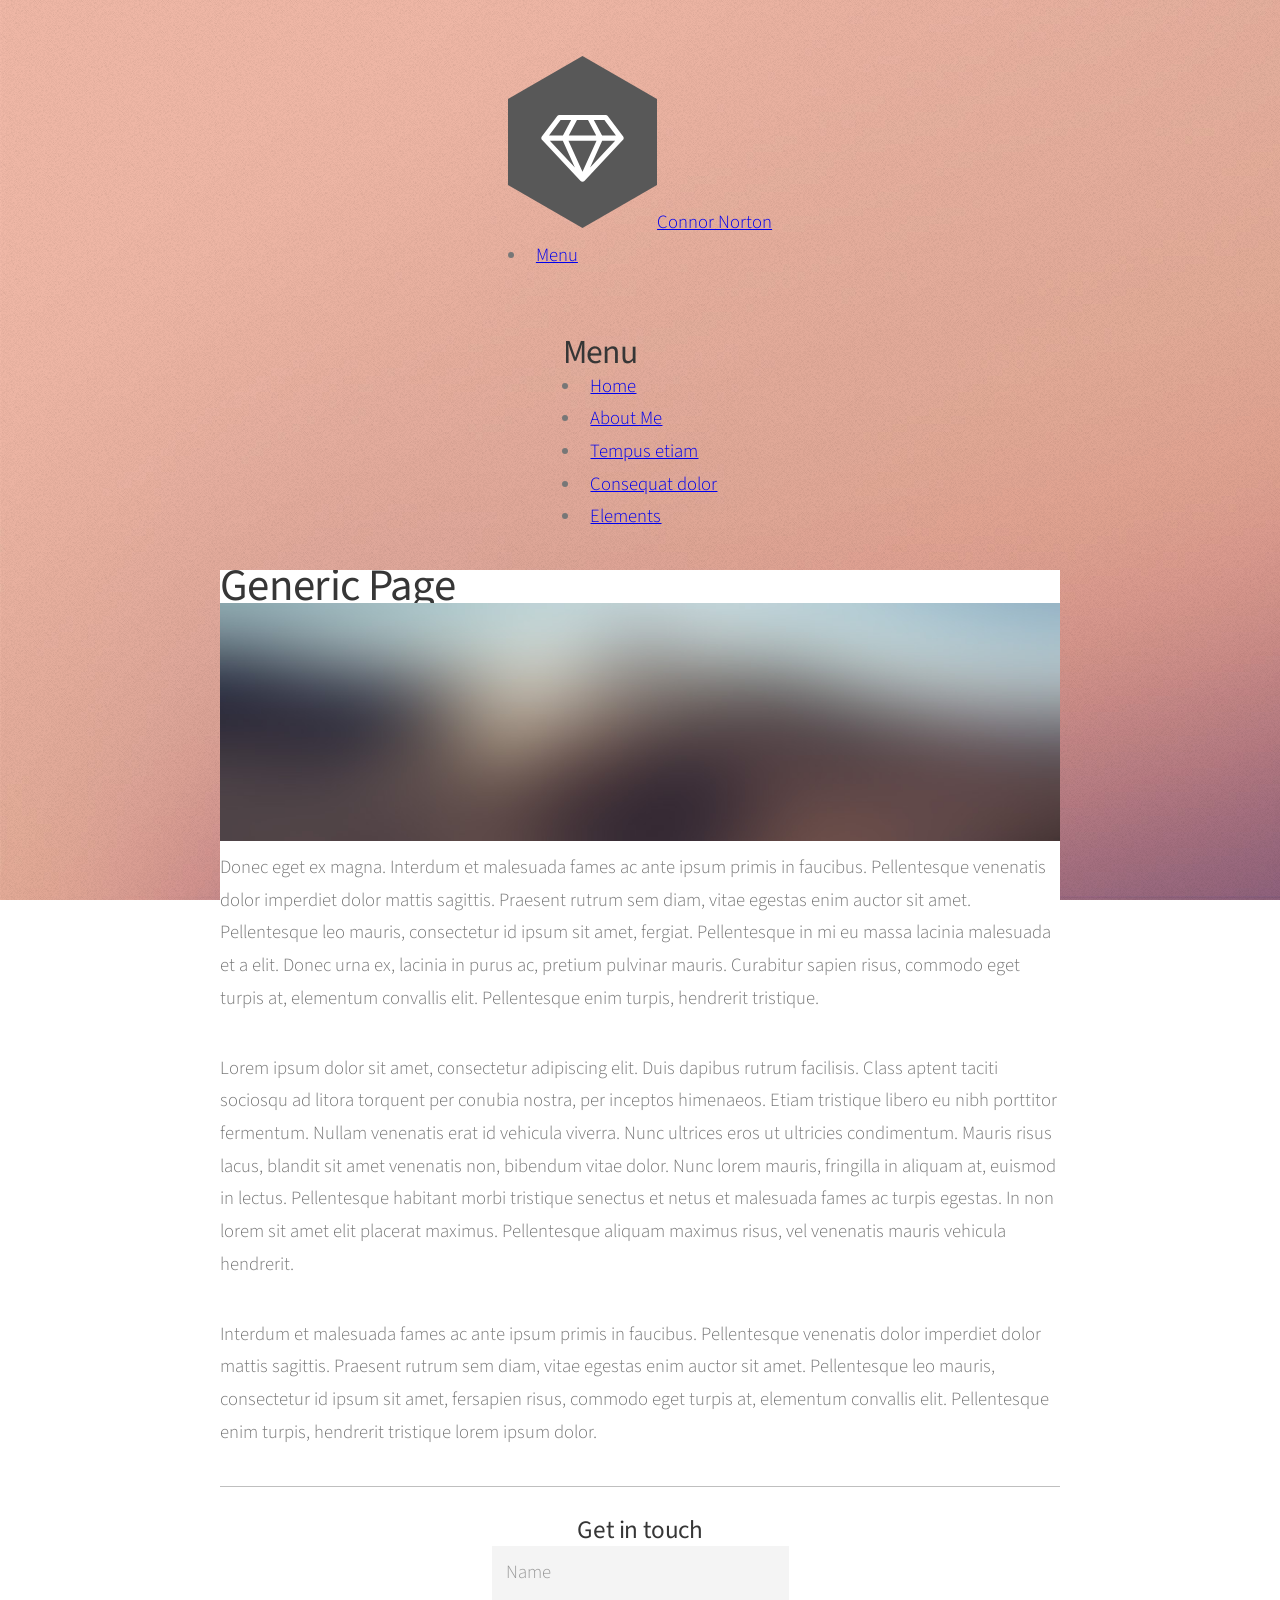
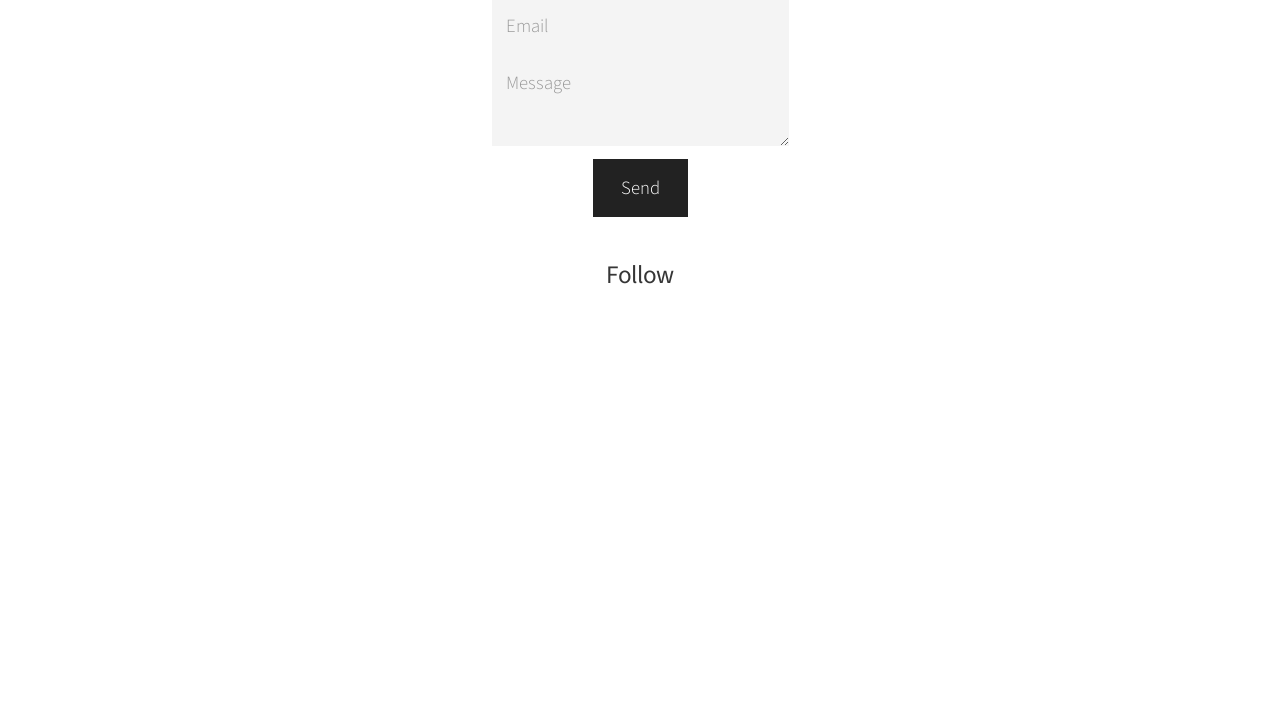
<file: generic.html>
<!DOCTYPE HTML>
<!--
	Phantom by HTML5 UP
	html5up.net | @ajlkn
	Free for personal and commercial use under the CCA 3.0 license (html5up.net/license)
-->
<html>
	<head>
		<title>Generic - Phantom by HTML5 UP</title>
		<meta charset="utf-8" />
		<meta name="viewport" content="width=device-width, initial-scale=1, user-scalable=no" />
		<link rel="stylesheet" href="assets/css/main.css" />
		<noscript><link rel="stylesheet" href="assets/css/noscript.css" /></noscript>
	</head>
	<body class="is-preload">
		<!-- Wrapper -->
			<div id="wrapper">

				<!-- Header -->
					<header id="header">
						<div class="inner">

							<!-- Logo -->
								<a href="index.html" class="logo">
									<span class="symbol"><img src="images/logo.svg" alt="" /></span><span class="title">Connor Norton</span>
								</a>

							<!-- Nav -->
								<nav>
									<ul>
										<li><a href="#menu">Menu</a></li>
									</ul>
								</nav>

						</div>
					</header>

				<!-- Menu -->
					<nav id="menu">
						<h2>Menu</h2>
						<ul>
							<li><a href="index.html">Home</a></li>
							<li><a href="generic.html">About Me</a></li>
							<li><a href="generic.html">Tempus etiam</a></li>
							<li><a href="generic.html">Consequat dolor</a></li>
							<li><a href="elements.html">Elements</a></li>
						</ul>
					</nav>

				<!-- Main -->
					<div id="main">
						<div class="inner">
							<h1>Generic Page</h1>
							<span class="image main"><img src="images/pic13.jpg" alt="" /></span>
							<p>Donec eget ex magna. Interdum et malesuada fames ac ante ipsum primis in faucibus. Pellentesque venenatis dolor imperdiet dolor mattis sagittis. Praesent rutrum sem diam, vitae egestas enim auctor sit amet. Pellentesque leo mauris, consectetur id ipsum sit amet, fergiat. Pellentesque in mi eu massa lacinia malesuada et a elit. Donec urna ex, lacinia in purus ac, pretium pulvinar mauris. Curabitur sapien risus, commodo eget turpis at, elementum convallis elit. Pellentesque enim turpis, hendrerit tristique.</p>
							<p>Lorem ipsum dolor sit amet, consectetur adipiscing elit. Duis dapibus rutrum facilisis. Class aptent taciti sociosqu ad litora torquent per conubia nostra, per inceptos himenaeos. Etiam tristique libero eu nibh porttitor fermentum. Nullam venenatis erat id vehicula viverra. Nunc ultrices eros ut ultricies condimentum. Mauris risus lacus, blandit sit amet venenatis non, bibendum vitae dolor. Nunc lorem mauris, fringilla in aliquam at, euismod in lectus. Pellentesque habitant morbi tristique senectus et netus et malesuada fames ac turpis egestas. In non lorem sit amet elit placerat maximus. Pellentesque aliquam maximus risus, vel venenatis mauris vehicula hendrerit.</p>
							<p>Interdum et malesuada fames ac ante ipsum primis in faucibus. Pellentesque venenatis dolor imperdiet dolor mattis sagittis. Praesent rutrum sem diam, vitae egestas enim auctor sit amet. Pellentesque leo mauris, consectetur id ipsum sit amet, fersapien risus, commodo eget turpis at, elementum convallis elit. Pellentesque enim turpis, hendrerit tristique lorem ipsum dolor.</p>
						</div>
					</div>

				<!-- Footer -->
					<footer id="footer">
						<div class="inner">
							<section>
								<h2>Get in touch</h2>
								<form method="post" action="#">
									<div class="fields">
										<div class="field half">
											<input type="text" name="name" id="name" placeholder="Name" />
										</div>
										<div class="field half">
											<input type="email" name="email" id="email" placeholder="Email" />
										</div>
										<div class="field">
											<textarea name="message" id="message" placeholder="Message"></textarea>
										</div>
									</div>
									<ul class="actions">
										<li><input type="submit" value="Send" class="primary" /></li>
									</ul>
								</form>
							</section>
							<section>
								<h2>Follow</h2>
								<ul class="icons">
									<li><a href="#" class="icon brands style2 fa-twitter"><span class="label">Twitter</span></a></li>
									<li><a href="#" class="icon brands style2 fa-facebook-f"><span class="label">Facebook</span></a></li>
									<li><a href="#" class="icon brands style2 fa-instagram"><span class="label">Instagram</span></a></li>
									<li><a href="#" class="icon brands style2 fa-dribbble"><span class="label">Dribbble</span></a></li>
									<li><a href="#" class="icon brands style2 fa-github"><span class="label">GitHub</span></a></li>
									<li><a href="#" class="icon brands style2 fa-500px"><span class="label">500px</span></a></li>
									<li><a href="#" class="icon solid style2 fa-phone"><span class="label">Phone</span></a></li>
									<li><a href="#" class="icon solid style2 fa-envelope"><span class="label">Email</span></a></li>
								</ul>
							</section>
							<ul class="copyright">
								<li>&copy; Untitled. All rights reserved</li><li>Design: <a href="http://html5up.net">HTML5 UP</a></li>
							</ul>
						</div>
					</footer>

			</div>

		<!-- Scripts -->
			<script src="assets/js/jquery.min.js"></script>
			<script src="assets/js/browser.min.js"></script>
			<script src="assets/js/breakpoints.min.js"></script>
			<script src="assets/js/util.js"></script>
			<script src="assets/js/main.js"></script>

	</body>
</html>
</file>
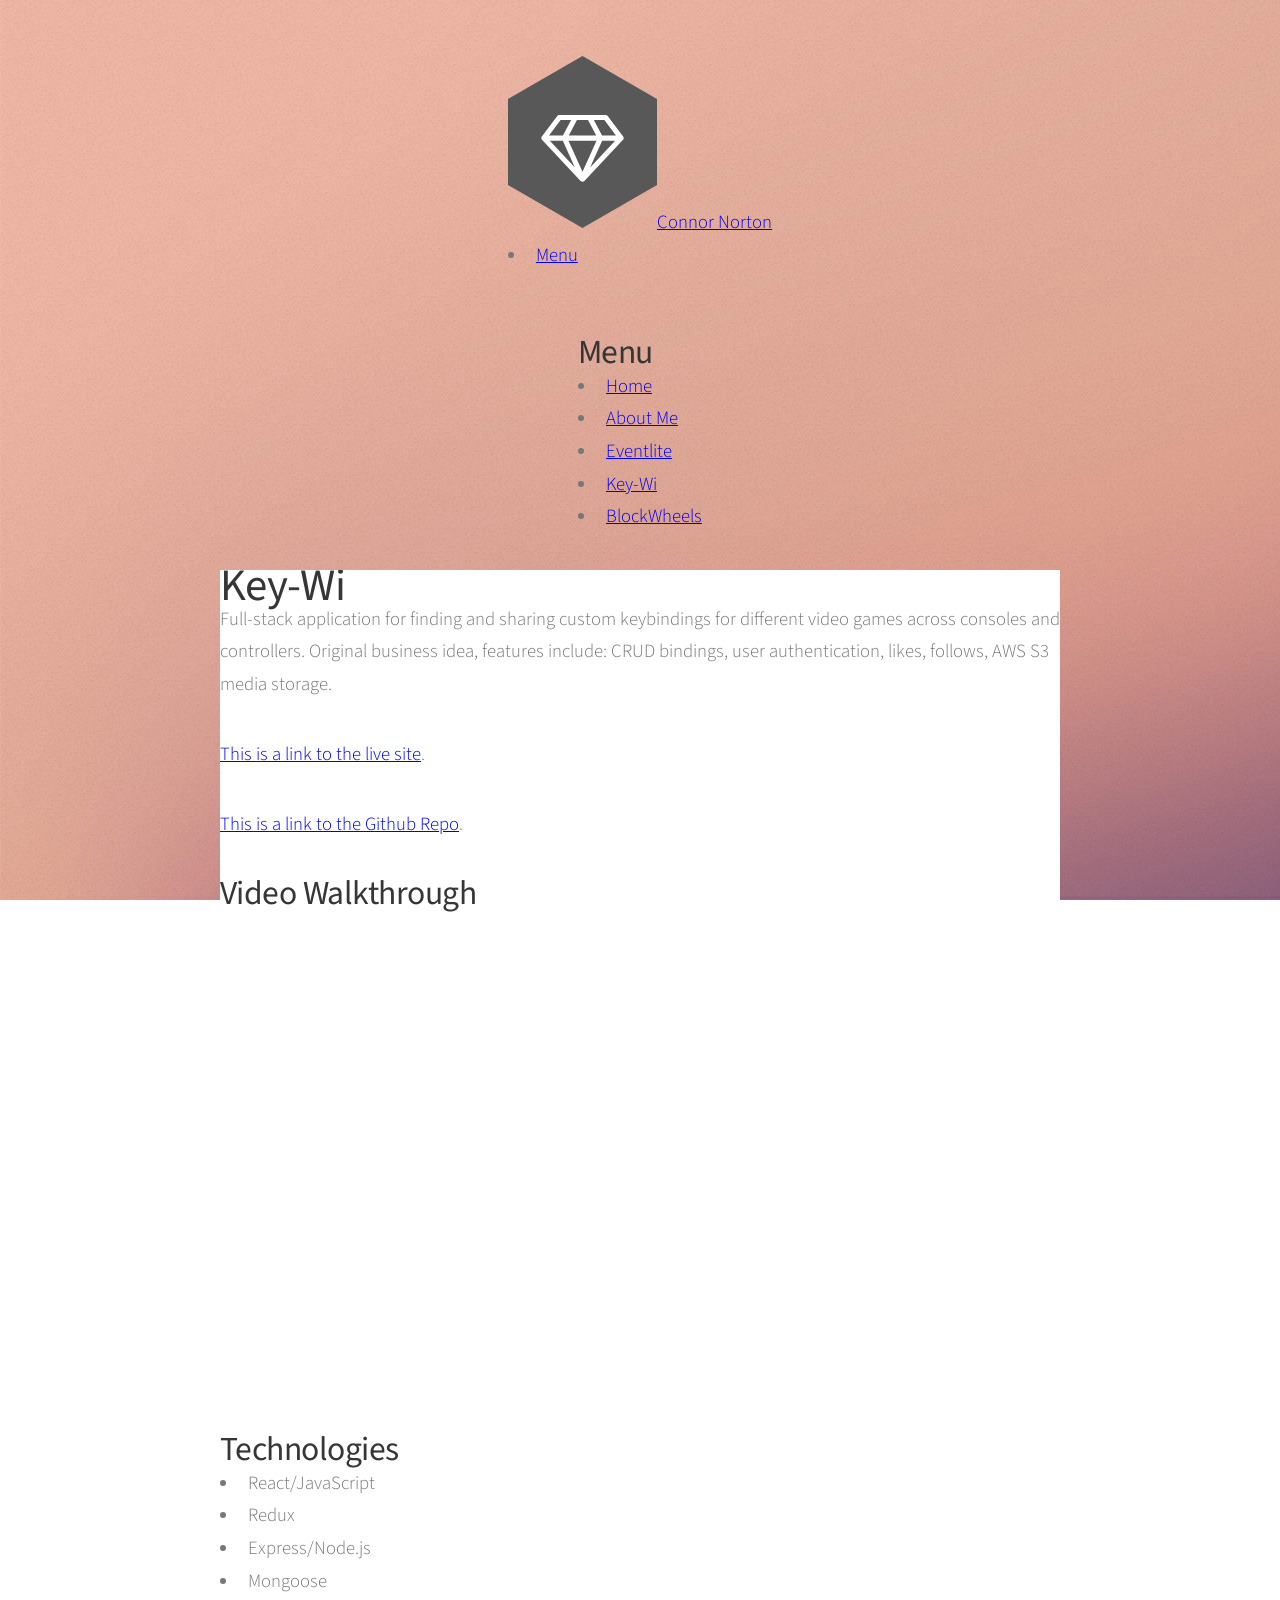
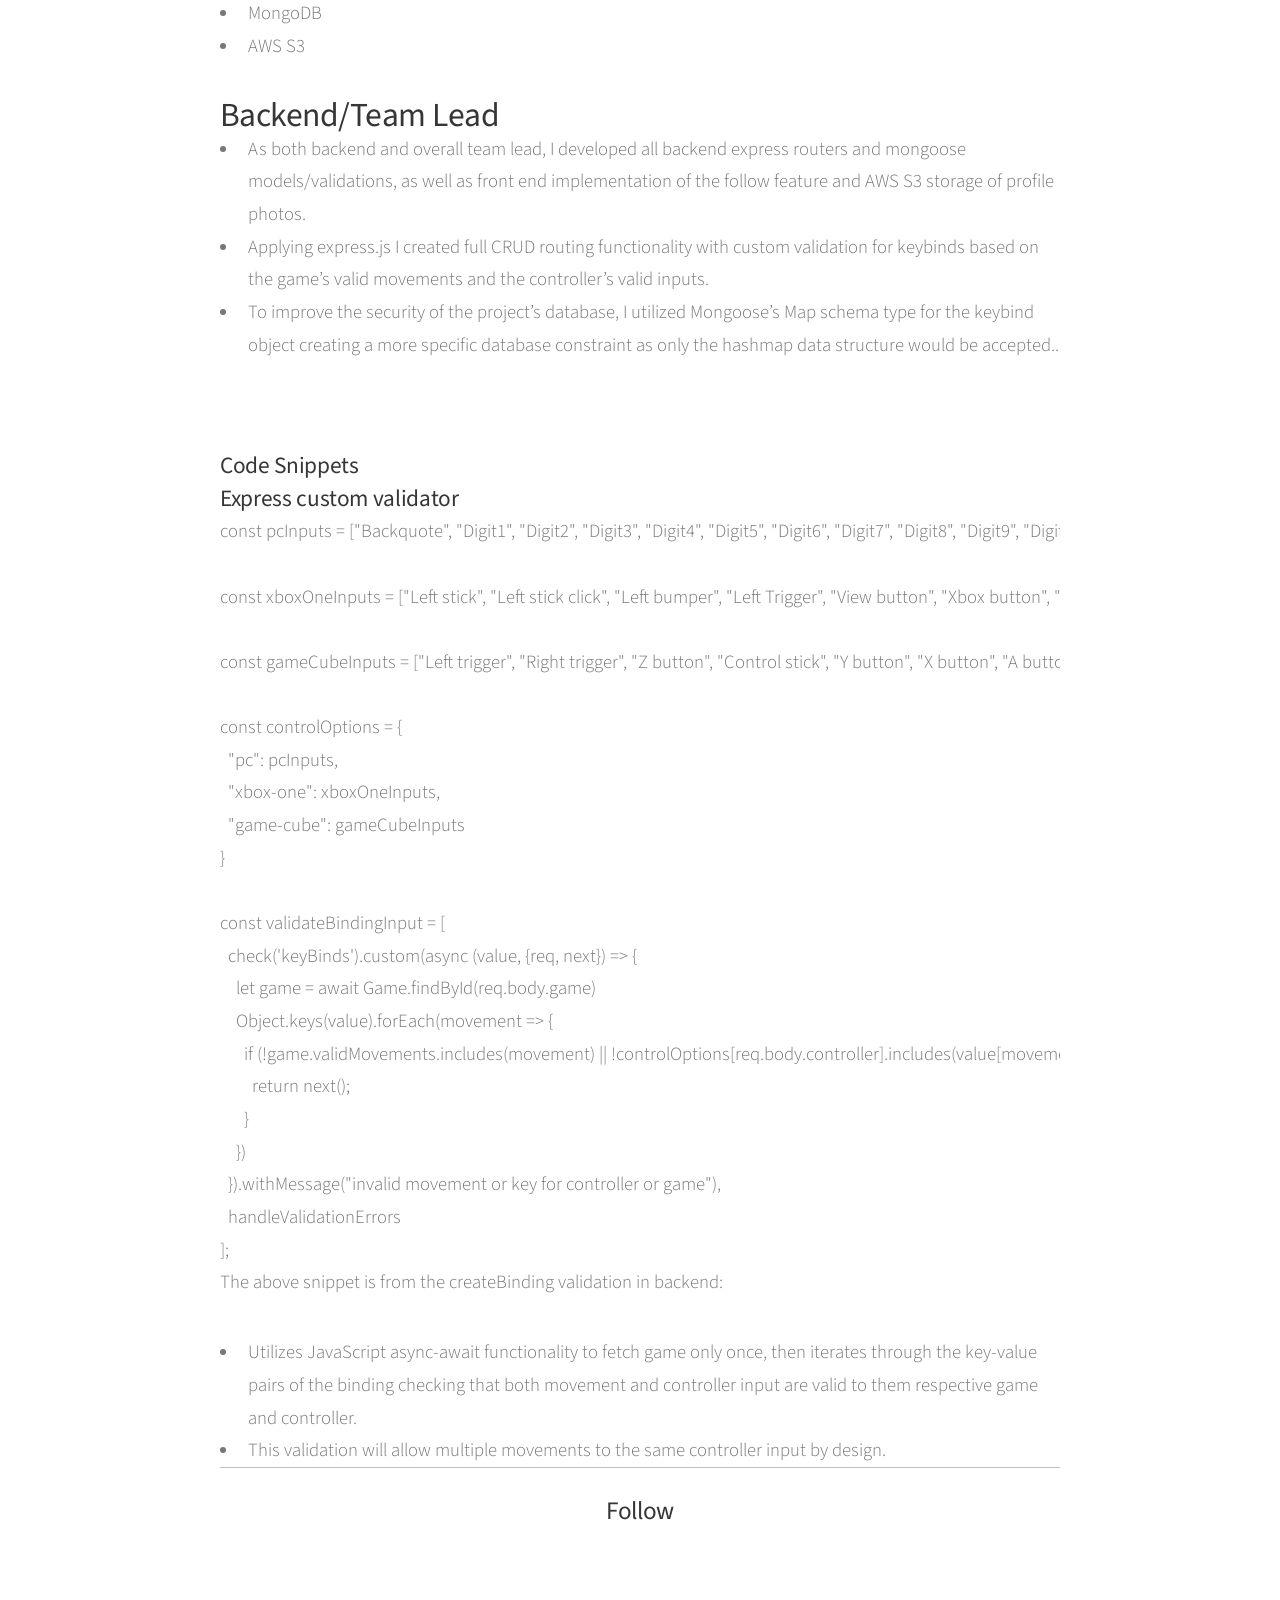
<file: keywiShow.html>
<!DOCTYPE HTML>
<!--
	Phantom by HTML5 UP
	html5up.net | @ajlkn
	Free for personal and commercial use under the CCA 3.0 license (html5up.net/license)
-->
<html>
	<head>
		<title>Connor Norton</title>
		<meta charset="utf-8" />
		<meta name="viewport" content="width=device-width, initial-scale=1, user-scalable=no" />
		<link rel="stylesheet" href="assets/css/main.css" />
		<noscript><link rel="stylesheet" href="assets/css/noscript.css" /></noscript>
	</head>
	<body class="is-preload">
		<!-- Wrapper -->
			<div id="wrapper">

				<!-- Header -->
					<header id="header">
						<div class="inner">

							<!-- Logo -->
								<a href="index.html" class="logo">
									<span class="symbol"><img src="images/logo.svg" alt="" /></span><span class="title">Connor Norton</span>
								</a>

							<!-- Nav -->
								<nav>
									<ul>
										<li><a href="#menu">Menu</a></li>
									</ul>
								</nav>

						</div>
					</header>

				<!-- Menu -->
					<nav id="menu">
						<h2>Menu</h2>
						<ul>
							<li><a href="index.html">Home</a></li>
							<li><a href="aboutMe.html">About Me</a></li>
							<li><a href="eventliteShow.html">Eventlite</a></li>
							<li><a href="keywiShow.html">Key-Wi</a></li>
							<li><a href="blockwheelsShow.html">BlockWheels</a></li>
						</ul>
					</nav>

				<!-- Main -->
					<div id="main">
						<div class="inner">
							<h1>Key-Wi</h1>
							

							<!-- Text -->
							<section>
									<p>Full-stack application for finding and sharing custom keybindings for different video games across consoles and controllers. Original business idea, features include: CRUD bindings, user authentication, likes, follows, AWS S3 media storage.</p>
									<p><a href="https://keywi.onrender.com/" target="_blank">This is a link to the live site</a>.</p>
									<p><a href="https://github.com/connorn314/MERN-Stack-Project" target="_blank">This is a link to the Github Repo</a>.</p>

							<!-- Image -->
								<section>
									<h2>Video Walkthrough</h2>
									<iframe src="https://drive.google.com/file/d/1b5QSDkixKJW1C4ciqNL9rmJTWUynwL6R/preview" width="880" height="480" allow="autoplay"></iframe>
									<br />
									<br />
									<h2>Technologies</h2>
										<ul>
											<li>React/JavaScript</li>
											<li>Redux</li>
											<li>Express/Node.js</li>
											<li>Mongoose</li>
											<li>MongoDB</li>
											<li>AWS S3</li>

										</ul>
									<h2>Backend/Team Lead</h2>
										<ul>
											<li>As both backend and overall team lead, I developed all backend express routers and mongoose models/validations, as well as
												front end implementation of the follow feature and AWS S3 storage of profile photos.</li>
											<li>Applying express.js I created full CRUD routing functionality with custom validation for keybinds based on the game’s valid
												movements and the controller’s valid inputs.</li>
											<li>To improve the security of the project’s database, I utilized Mongoose’s Map schema type for the keybind object creating a more
												specific database constraint as only the hashmap data structure would be accepted..</li>
										</ul>
								</section>
									<br />
									<h3>Code Snippets</h3>
									<h4>Express custom validator</h4>
									<pre><code>const pcInputs = ["Backquote", "Digit1", "Digit2", "Digit3", "Digit4", "Digit5", "Digit6", "Digit7", "Digit8", "Digit9", "Digit0",  "Minus", "Equal", "Backspace", "Tab", "KeyQ", "KeyW", "KeyE", "KeyR", "KeyT", "KeyY", "KeyU", "KeyI", "KeyO", "KeyP", "BracketLeft", "BracketRight", "Backslash", "CapsLock", "KeyA", "KeyS", "KeyD", "KeyF", "KeyG", "KeyH", "KeyJ", "KeyK", "KeyL", "Semicolon", "Quote", "Return", "Enter", "ShiftLeft", "KeyZ", "KeyX", "KeyC", "KeyV", "KeyB", "KeyN", "KeyM", "Comma", "Period", "Slash", "ShiftRight", "ControlLeft", "AltLeft", "MetaLeft", "Space", "MetaRight", "AltRight", "ControlRight", "Escape", "LButton", "RButton", "MButton", "WheelDown", "WheelUp"]

const xboxOneInputs = ["Left stick", "Left stick click", "Left bumper", "Left Trigger", "View button", "Xbox button", "Menu button", "Right bumper", "Directional pad up", "Directional pad down", "Directional pad left", "Directional pad right", "Right Trigger", "Right stick", "Right stick click", "X button", "Y button", "A button", "B button", "Home button", "Start button", "Right start button"]

const gameCubeInputs = ["Left trigger", "Right trigger", "Z button", "Control stick", "Y button", "X button", "A button", "B button", "Start pause button", "Directional pad up", "Directional pad down", "Directional pad left", "Directional pad right", "C-stick"]

const controlOptions = {
  "pc": pcInputs,
  "xbox-one": xboxOneInputs,
  "game-cube": gameCubeInputs
}

const validateBindingInput = [
  check('keyBinds').custom(async (value, {req, next}) => {
    let game = await Game.findById(req.body.game)
    Object.keys(value).forEach(movement => {
      if (!game.validMovements.includes(movement) || !controlOptions[req.body.controller].includes(value[movement])){
        return next();
      }
    })
  }).withMessage("invalid movement or key for controller or game"),
  handleValidationErrors
];
</code></pre>
<p>The above snippet is from the createBinding validation in backend:</p>
                  <ul>
                    <li>Utilizes JavaScript async-await functionality to fetch game only once, then iterates through the key-value pairs of the binding checking that both movement and controller input are valid to them respective game and controller.</li>
                    <li>This validation will allow multiple movements to the same controller input by design.</li>
                  </ul>
						</div>
					</div>

				<!-- Footer -->
				<footer id="footer">
          <div class="inner">
            <section>
              <h2>Follow</h2>
              <ul class="icons">
                <li><a href="https://github.com/connorn314" class="icon brands style2 fa-github" target="_blank"><span class="label">GitHub</span></a></li>
                <li><a href="https://angel.co/u/connor-norton-2" class="icon brands style2 fa-angellist" target="_blank"><span class="label">Angellist</span></a></li>
                <li><a href="https://www.linkedin.com/in/connor-norton-318b0a19a/" class="icon solid style2 " target="_blank"><i class="fab fa-linkedin-in"></i><span class="label">Linkedin</span></a></li>
                <li><a href="mailto:connorn314@gmail.com" class="icon solid style2 fa-envelope" target="_blank"><span class="label">Email</span></a></li>
              </ul>
            </section>
            <ul class="copyright">
              <li>&copy; Untitled. All rights reserved</li><li>Design: <a href="http://html5up.net">HTML5 UP</a></li>
            </ul>
          </div>
        </footer>
			</div>

		<!-- Scripts -->
			<script src="assets/js/jquery.min.js"></script>
			<script src="assets/js/browser.min.js"></script>
			<script src="assets/js/breakpoints.min.js"></script>
			<script src="assets/js/util.js"></script>
			<script src="assets/js/main.js"></script>

	</body>
</html>
</file>
<file: assets/css/noscript.css>
/*
	Astral by HTML5 UP
	html5up.net | @ajlkn
	Free for personal and commercial use under the CCA 3.0 license (html5up.net/license)
*/

/* Wrapper */

	#wrapper {
		opacity: 1 !important;
	}

/* Nav */

	#nav a {
		opacity: 1.0;
	}

		#nav a:before, #nav a:after {
			display: none;
		}

		#nav a span {
			top: 0;
			opacity: 1.0;
		}

			#nav a span:after {
				display: none;
			}

/* Main */

	#main {
		background: none;
		box-shadow: none;
	}

		#main > .panel {
			background: #ffffff;
			margin-bottom: 2em;
		}

			#main > .panel:last-child {
				margin-bottom: 0;
			}
</file>
<file: assets/css/main.css>
@import url("https://fonts.googleapis.com/css?family=Source+Sans+Pro:300,400,300italic,400italic");
@import url("fontawesome-all.min.css");

/*
	Astral by HTML5 UP
	html5up.net | @ajlkn
	Free for personal and commercial use under the CCA 3.0 license (html5up.net/license)
*/

html, body, div, span, applet, object,
iframe, h1, h2, h3, h4, h5, h6, p, blockquote,
pre, a, abbr, acronym, address, big, cite,
code, del, dfn, em, img, ins, kbd, q, s, samp,
small, strike, strong, sub, sup, tt, var, b,
u, i, center, dl, dt, dd, ol, ul, li, fieldset,
form, label, legend, table, caption, tbody,
tfoot, thead, tr, th, td, article, aside,
canvas, details, embed, figure, figcaption,
footer, header, hgroup, menu, nav, output, ruby,
section, summary, time, mark, audio, video {
	margin: 0;
	padding: 0;
	border: 0;
	font-size: 100%;
	font: inherit;
	vertical-align: baseline;}

article, aside, details, figcaption, figure,
footer, header, hgroup, menu, nav, section {
	display: block;}

body {
	line-height: 1;
}

ol, ul {
	list-style: none;
}

.project-row:hover {
	box-shadow: 0 4px 8px 0 rgba(0, 0, 0, 0.2), 0 6px 20px 0 rgba(0, 0, 0, 0.19);
}

.live-button {
	border-radius: 5px;
	background-image: linear-gradient(to bottom right, rgb(255, 127, 88), palevioletred);
}

.repo-button {
	border-radius: 5px;
	border: 2px;
	border-style: solid;
	border-color: palevioletred;
	background-color: white;
	color: palevioletred;
}


blockquote, q {
	quotes: none;
}

	blockquote:before, blockquote:after, q:before, q:after {
		content: '';
		content: none;
	}

table {
	border-collapse: collapse;
	border-spacing: 0;
}

body {
	-webkit-text-size-adjust: none;
}

mark {
	background-color: transparent;
	color: inherit;
}

input::-moz-focus-inner {
	border: 0;
	padding: 0;
}

input, select, textarea {
	-moz-appearance: none;
	-webkit-appearance: none;
	-ms-appearance: none;
	appearance: none;
}

/* Row */

	.row {
		display: flex;
		flex-wrap: wrap;
		box-sizing: border-box;
		align-items: stretch;
	}

		.row > * {
			box-sizing: border-box;
		}

		.row.gtr-uniform > * > :last-child {
			margin-bottom: 0;
		}

		.row.aln-left {
			justify-content: flex-start;
		}

		.row.aln-center {
			justify-content: center;
		}

		.row.aln-right {
			justify-content: flex-end;
		}

		.row.aln-top {
			align-items: flex-start;
		}

		.row.aln-middle {
			align-items: center;
		}

		.row.aln-bottom {
			align-items: flex-end;
		}

		.row > .imp {
			order: -1;
		}

		.row > .col-1 {
			width: 8.33333%;
		}

		.row > .off-1 {
			margin-left: 8.33333%;
		}

		.row > .col-2 {
			width: 16.66667%;
		}

		.row > .off-2 {
			margin-left: 16.66667%;
		}

		.row > .col-3 {
			width: 25%;
		}

		.row > .off-3 {
			margin-left: 25%;
		}

		.row > .col-4 {
			width: 33.33333%;
		}

		.row > .off-4 {
			margin-left: 33.33333%;
		}

		.row > .col-5 {
			width: 41.66667%;
		}

		.row > .off-5 {
			margin-left: 41.66667%;
		}

		.row > .col-6 {
			width: 50%;
		}

		.row > .off-6 {
			margin-left: 50%;
		}

		.row > .col-7 {
			width: 58.33333%;
		}

		.row > .off-7 {
			margin-left: 58.33333%;
		}

		.row > .col-8 {
			width: 66.66667%;
		}

		.row > .off-8 {
			margin-left: 66.66667%;
		}

		.row > .col-9 {
			width: 75%;
		}

		.row > .off-9 {
			margin-left: 75%;
		}

		.row > .col-10 {
			width: 83.33333%;
		}

		.row > .off-10 {
			margin-left: 83.33333%;
		}

		.row > .col-11 {
			width: 91.66667%;
		}

		.row > .off-11 {
			margin-left: 91.66667%;
		}

		.row > .col-12 {
			width: 100%;
		}

		.row > .off-12 {
			margin-left: 100%;
		}

		.row.gtr-0 {
			margin-top: 0em;
			margin-left: 0em;
		}

			.row.gtr-0 > * {
				padding: 0em 0 0 0em;
			}

			.row.gtr-0.gtr-uniform {
				margin-top: 0em;
			}

				.row.gtr-0.gtr-uniform > * {
					padding-top: 0em;
				}

		.row.gtr-25 {
			margin-top: -0.3125em;
			margin-left: -0.3125em;
		}

			.row.gtr-25 > * {
				padding: 0.3125em 0 0 0.3125em;
			}

			.row.gtr-25.gtr-uniform {
				margin-top: -0.3125em;
			}

				.row.gtr-25.gtr-uniform > * {
					padding-top: 0.3125em;
				}

		.row.gtr-50 {
			margin-top: -0.625em;
			margin-left: -0.625em;
		}

			.row.gtr-50 > * {
				padding: 0.625em 0 0 0.625em;
			}

			.row.gtr-50.gtr-uniform {
				margin-top: -0.625em;
			}

				.row.gtr-50.gtr-uniform > * {
					padding-top: 0.625em;
				}

		.row {
			margin-top: -1.25em;
			margin-left: -1.25em;
		}

			.row > * {
				padding: 1.25em 0 0 1.25em;
			}

			.row.gtr-uniform {
				margin-top: -1.25em;
			}

				.row.gtr-uniform > * {
					padding-top: 1.25em;
				}

		.row.gtr-150 {
			margin-top: -1.875em;
			margin-left: -1.875em;
		}

			.row.gtr-150 > * {
				padding: 1.875em 0 0 1.875em;
			}

			.row.gtr-150.gtr-uniform {
				margin-top: -1.875em;
			}

				.row.gtr-150.gtr-uniform > * {
					padding-top: 1.875em;
				}

		.row.gtr-200 {
			margin-top: -2.5em;
			margin-left: -2.5em;
		}

			.row.gtr-200 > * {
				padding: 2.5em 0 0 2.5em;
			}

			.row.gtr-200.gtr-uniform {
				margin-top: -2.5em;
			}

				.row.gtr-200.gtr-uniform > * {
					padding-top: 2.5em;
				}

		@media screen and (max-width: 1680px) {

			.row {
				display: flex;
				flex-wrap: wrap;
				box-sizing: border-box;
				align-items: stretch;
			}

				.row > * {
					box-sizing: border-box;
				}

				.row.gtr-uniform > * > :last-child {
					margin-bottom: 0;
				}

				.row.aln-left {
					justify-content: flex-start;
				}

				.row.aln-center {
					justify-content: center;
				}

				.row.aln-right {
					justify-content: flex-end;
				}

				.row.aln-top {
					align-items: flex-start;
				}

				.row.aln-middle {
					align-items: center;
				}

				.row.aln-bottom {
					align-items: flex-end;
				}

				.row > .imp-xlarge {
					order: -1;
				}

				.row > .col-1-xlarge {
					width: 8.33333%;
				}

				.row > .off-1-xlarge {
					margin-left: 8.33333%;
				}

				.row > .col-2-xlarge {
					width: 16.66667%;
				}

				.row > .off-2-xlarge {
					margin-left: 16.66667%;
				}

				.row > .col-3-xlarge {
					width: 25%;
				}

				.row > .off-3-xlarge {
					margin-left: 25%;
				}

				.row > .col-4-xlarge {
					width: 33.33333%;
				}

				.row > .off-4-xlarge {
					margin-left: 33.33333%;
				}

				.row > .col-5-xlarge {
					width: 41.66667%;
				}

				.row > .off-5-xlarge {
					margin-left: 41.66667%;
				}

				.row > .col-6-xlarge {
					width: 50%;
				}

				.row > .off-6-xlarge {
					margin-left: 50%;
				}

				.row > .col-7-xlarge {
					width: 58.33333%;
				}

				.row > .off-7-xlarge {
					margin-left: 58.33333%;
				}

				.row > .col-8-xlarge {
					width: 66.66667%;
				}

				.row > .off-8-xlarge {
					margin-left: 66.66667%;
				}

				.row > .col-9-xlarge {
					width: 75%;
				}

				.row > .off-9-xlarge {
					margin-left: 75%;
				}

				.row > .col-10-xlarge {
					width: 83.33333%;
				}

				.row > .off-10-xlarge {
					margin-left: 83.33333%;
				}

				.row > .col-11-xlarge {
					width: 91.66667%;
				}

				.row > .off-11-xlarge {
					margin-left: 91.66667%;
				}

				.row > .col-12-xlarge {
					width: 100%;
				}

				.row > .off-12-xlarge {
					margin-left: 100%;
				}

				.row.gtr-0 {
					margin-top: 0em;
					margin-left: 0em;
				}

					.row.gtr-0 > * {
						padding: 0em 0 0 0em;
					}

					.row.gtr-0.gtr-uniform {
						margin-top: 0em;
					}

						.row.gtr-0.gtr-uniform > * {
							padding-top: 0em;
						}

				.row.gtr-25 {
					margin-top: -0.3125em;
					margin-left: -0.3125em;
				}

					.row.gtr-25 > * {
						padding: 0.3125em 0 0 0.3125em;
					}

					.row.gtr-25.gtr-uniform {
						margin-top: -0.3125em;
					}

						.row.gtr-25.gtr-uniform > * {
							padding-top: 0.3125em;
						}

				.row.gtr-50 {
					margin-top: -0.625em;
					margin-left: -0.625em;
				}

					.row.gtr-50 > * {
						padding: 0.625em 0 0 0.625em;
					}

					.row.gtr-50.gtr-uniform {
						margin-top: -0.625em;
					}

						.row.gtr-50.gtr-uniform > * {
							padding-top: 0.625em;
						}

				.row {
					margin-top: -1.25em;
					margin-left: -1.25em;
				}

					.row > * {
						padding: 1.25em 0 0 1.25em;
					}

					.row.gtr-uniform {
						margin-top: -1.25em;
					}

						.row.gtr-uniform > * {
							padding-top: 1.25em;
						}

				.row.gtr-150 {
					margin-top: -1.875em;
					margin-left: -1.875em;
				}

					.row.gtr-150 > * {
						padding: 1.875em 0 0 1.875em;
					}

					.row.gtr-150.gtr-uniform {
						margin-top: -1.875em;
					}

						.row.gtr-150.gtr-uniform > * {
							padding-top: 1.875em;
						}

				.row.gtr-200 {
					margin-top: -2.5em;
					margin-left: -2.5em;
				}

					.row.gtr-200 > * {
						padding: 2.5em 0 0 2.5em;
					}

					.row.gtr-200.gtr-uniform {
						margin-top: -2.5em;
					}

						.row.gtr-200.gtr-uniform > * {
							padding-top: 2.5em;
						}

		}

		@media screen and (max-width: 1280px) {

			.row {
				display: flex;
				flex-wrap: wrap;
				box-sizing: border-box;
				align-items: stretch;
			}

				.row > * {
					box-sizing: border-box;
				}

				.row.gtr-uniform > * > :last-child {
					margin-bottom: 0;
				}

				.row.aln-left {
					justify-content: flex-start;
				}

				.row.aln-center {
					justify-content: center;
				}

				.row.aln-right {
					justify-content: flex-end;
				}

				.row.aln-top {
					align-items: flex-start;
				}

				.row.aln-middle {
					align-items: center;
				}

				.row.aln-bottom {
					align-items: flex-end;
				}

				.row > .imp-large {
					order: -1;
				}

				.row > .col-1-large {
					width: 8.33333%;
				}

				.row > .off-1-large {
					margin-left: 8.33333%;
				}

				.row > .col-2-large {
					width: 16.66667%;
				}

				.row > .off-2-large {
					margin-left: 16.66667%;
				}

				.row > .col-3-large {
					width: 25%;
				}

				.row > .off-3-large {
					margin-left: 25%;
				}

				.row > .col-4-large {
					width: 33.33333%;
				}

				.row > .off-4-large {
					margin-left: 33.33333%;
				}

				.row > .col-5-large {
					width: 41.66667%;
				}

				.row > .off-5-large {
					margin-left: 41.66667%;
				}

				.row > .col-6-large {
					width: 50%;
				}

				.row > .off-6-large {
					margin-left: 50%;
				}

				.row > .col-7-large {
					width: 58.33333%;
				}

				.row > .off-7-large {
					margin-left: 58.33333%;
				}

				.row > .col-8-large {
					width: 66.66667%;
				}

				.row > .off-8-large {
					margin-left: 66.66667%;
				}

				.row > .col-9-large {
					width: 75%;
				}

				.row > .off-9-large {
					margin-left: 75%;
				}

				.row > .col-10-large {
					width: 83.33333%;
				}

				.row > .off-10-large {
					margin-left: 83.33333%;
				}

				.row > .col-11-large {
					width: 91.66667%;
				}

				.row > .off-11-large {
					margin-left: 91.66667%;
				}

				.row > .col-12-large {
					width: 100%;
				}

				.row > .off-12-large {
					margin-left: 100%;
				}

				.row.gtr-0 {
					margin-top: 0em;
					margin-left: 0em;
				}

					.row.gtr-0 > * {
						padding: 0em 0 0 0em;
					}

					.row.gtr-0.gtr-uniform {
						margin-top: 0em;
					}

						.row.gtr-0.gtr-uniform > * {
							padding-top: 0em;
						}

				.row.gtr-25 {
					margin-top: -0.3125em;
					margin-left: -0.3125em;
				}

					.row.gtr-25 > * {
						padding: 0.3125em 0 0 0.3125em;
					}

					.row.gtr-25.gtr-uniform {
						margin-top: -0.3125em;
					}

						.row.gtr-25.gtr-uniform > * {
							padding-top: 0.3125em;
						}

				.row.gtr-50 {
					margin-top: -0.625em;
					margin-left: -0.625em;
				}

					.row.gtr-50 > * {
						padding: 0.625em 0 0 0.625em;
					}

					.row.gtr-50.gtr-uniform {
						margin-top: -0.625em;
					}

						.row.gtr-50.gtr-uniform > * {
							padding-top: 0.625em;
						}

				.row {
					margin-top: -1.25em;
					margin-left: -1.25em;
				}

					.row > * {
						padding: 1.25em 0 0 1.25em;
					}

					.row.gtr-uniform {
						margin-top: -1.25em;
					}

						.row.gtr-uniform > * {
							padding-top: 1.25em;
						}

				.row.gtr-150 {
					margin-top: -1.875em;
					margin-left: -1.875em;
				}

					.row.gtr-150 > * {
						padding: 1.875em 0 0 1.875em;
					}

					.row.gtr-150.gtr-uniform {
						margin-top: -1.875em;
					}

						.row.gtr-150.gtr-uniform > * {
							padding-top: 1.875em;
						}

				.row.gtr-200 {
					margin-top: -2.5em;
					margin-left: -2.5em;
				}

					.row.gtr-200 > * {
						padding: 2.5em 0 0 2.5em;
					}

					.row.gtr-200.gtr-uniform {
						margin-top: -2.5em;
					}

						.row.gtr-200.gtr-uniform > * {
							padding-top: 2.5em;
						}

		}

		@media screen and (max-width: 980px) {

			.row {
				display: flex;
				flex-wrap: wrap;
				box-sizing: border-box;
				align-items: stretch;
			}

				.row > * {
					box-sizing: border-box;
				}

				.row.gtr-uniform > * > :last-child {
					margin-bottom: 0;
				}

				.row.aln-left {
					justify-content: flex-start;
				}

				.row.aln-center {
					justify-content: center;
				}

				.row.aln-right {
					justify-content: flex-end;
				}

				.row.aln-top {
					align-items: flex-start;
				}

				.row.aln-middle {
					align-items: center;
				}

				.row.aln-bottom {
					align-items: flex-end;
				}

				.row > .imp-medium {
					order: -1;
				}

				.row > .col-1-medium {
					width: 8.33333%;
				}

				.row > .off-1-medium {
					margin-left: 8.33333%;
				}

				.row > .col-2-medium {
					width: 16.66667%;
				}

				.row > .off-2-medium {
					margin-left: 16.66667%;
				}

				.row > .col-3-medium {
					width: 25%;
				}

				.row > .off-3-medium {
					margin-left: 25%;
				}

				.row > .col-4-medium {
					width: 33.33333%;
				}

				.row > .off-4-medium {
					margin-left: 33.33333%;
				}

				.row > .col-5-medium {
					width: 41.66667%;
				}

				.row > .off-5-medium {
					margin-left: 41.66667%;
				}

				.row > .col-6-medium {
					width: 50%;
				}

				.row > .off-6-medium {
					margin-left: 50%;
				}

				.row > .col-7-medium {
					width: 58.33333%;
				}

				.row > .off-7-medium {
					margin-left: 58.33333%;
				}

				.row > .col-8-medium {
					width: 66.66667%;
				}

				.row > .off-8-medium {
					margin-left: 66.66667%;
				}

				.row > .col-9-medium {
					width: 75%;
				}

				.row > .off-9-medium {
					margin-left: 75%;
				}

				.row > .col-10-medium {
					width: 83.33333%;
				}

				.row > .off-10-medium {
					margin-left: 83.33333%;
				}

				.row > .col-11-medium {
					width: 91.66667%;
				}

				.row > .off-11-medium {
					margin-left: 91.66667%;
				}

				.row > .col-12-medium {
					width: 100%;
				}

				.row > .off-12-medium {
					margin-left: 100%;
				}

				.row.gtr-0 {
					margin-top: 0em;
					margin-left: 0em;
				}

					.row.gtr-0 > * {
						padding: 0em 0 0 0em;
					}

					.row.gtr-0.gtr-uniform {
						margin-top: 0em;
					}

						.row.gtr-0.gtr-uniform > * {
							padding-top: 0em;
						}

				.row.gtr-25 {
					margin-top: -0.3125em;
					margin-left: -0.3125em;
				}

					.row.gtr-25 > * {
						padding: 0.3125em 0 0 0.3125em;
					}

					.row.gtr-25.gtr-uniform {
						margin-top: -0.3125em;
					}

						.row.gtr-25.gtr-uniform > * {
							padding-top: 0.3125em;
						}

				.row.gtr-50 {
					margin-top: -0.625em;
					margin-left: -0.625em;
				}

					.row.gtr-50 > * {
						padding: 0.625em 0 0 0.625em;
					}

					.row.gtr-50.gtr-uniform {
						margin-top: -0.625em;
					}

						.row.gtr-50.gtr-uniform > * {
							padding-top: 0.625em;
						}

				.row {
					margin-top: -1.25em;
					margin-left: -1.25em;
				}

					.row > * {
						padding: 1.25em 0 0 1.25em;
					}

					.row.gtr-uniform {
						margin-top: -1.25em;
					}

						.row.gtr-uniform > * {
							padding-top: 1.25em;
						}

				.row.gtr-150 {
					margin-top: -1.875em;
					margin-left: -1.875em;
				}

					.row.gtr-150 > * {
						padding: 1.875em 0 0 1.875em;
					}

					.row.gtr-150.gtr-uniform {
						margin-top: -1.875em;
					}

						.row.gtr-150.gtr-uniform > * {
							padding-top: 1.875em;
						}

				.row.gtr-200 {
					margin-top: -2.5em;
					margin-left: -2.5em;
				}

					.row.gtr-200 > * {
						padding: 2.5em 0 0 2.5em;
					}

					.row.gtr-200.gtr-uniform {
						margin-top: -2.5em;
					}

						.row.gtr-200.gtr-uniform > * {
							padding-top: 2.5em;
						}

		}

		@media screen and (max-width: 736px) {

			.row {
				display: flex;
				flex-wrap: wrap;
				box-sizing: border-box;
				align-items: stretch;
			}

				.row > * {
					box-sizing: border-box;
				}

				.row.gtr-uniform > * > :last-child {
					margin-bottom: 0;
				}

				.row.aln-left {
					justify-content: flex-start;
				}

				.row.aln-center {
					justify-content: center;
				}

				.row.aln-right {
					justify-content: flex-end;
				}

				.row.aln-top {
					align-items: flex-start;
				}

				.row.aln-middle {
					align-items: center;
				}

				.row.aln-bottom {
					align-items: flex-end;
				}

				.row > .imp-small {
					order: -1;
				}

				.row > .col-1-small {
					width: 8.33333%;
				}

				.row > .off-1-small {
					margin-left: 8.33333%;
				}

				.row > .col-2-small {
					width: 16.66667%;
				}

				.row > .off-2-small {
					margin-left: 16.66667%;
				}

				.row > .col-3-small {
					width: 25%;
				}

				.row > .off-3-small {
					margin-left: 25%;
				}

				.row > .col-4-small {
					width: 33.33333%;
				}

				.row > .off-4-small {
					margin-left: 33.33333%;
				}

				.row > .col-5-small {
					width: 41.66667%;
				}

				.row > .off-5-small {
					margin-left: 41.66667%;
				}

				.row > .col-6-small {
					width: 50%;
				}

				.row > .off-6-small {
					margin-left: 50%;
				}

				.row > .col-7-small {
					width: 58.33333%;
				}

				.row > .off-7-small {
					margin-left: 58.33333%;
				}

				.row > .col-8-small {
					width: 66.66667%;
				}

				.row > .off-8-small {
					margin-left: 66.66667%;
				}

				.row > .col-9-small {
					width: 75%;
				}

				.row > .off-9-small {
					margin-left: 75%;
				}

				.row > .col-10-small {
					width: 83.33333%;
				}

				.row > .off-10-small {
					margin-left: 83.33333%;
				}

				.row > .col-11-small {
					width: 91.66667%;
				}

				.row > .off-11-small {
					margin-left: 91.66667%;
				}

				.row > .col-12-small {
					width: 100%;
				}

				.row > .off-12-small {
					margin-left: 100%;
				}

				.row.gtr-0 {
					margin-top: 0em;
					margin-left: 0em;
				}

					.row.gtr-0 > * {
						padding: 0em 0 0 0em;
					}

					.row.gtr-0.gtr-uniform {
						margin-top: 0em;
					}

						.row.gtr-0.gtr-uniform > * {
							padding-top: 0em;
						}

				.row.gtr-25 {
					margin-top: -0.3125em;
					margin-left: -0.3125em;
				}

					.row.gtr-25 > * {
						padding: 0.3125em 0 0 0.3125em;
					}

					.row.gtr-25.gtr-uniform {
						margin-top: -0.3125em;
					}

						.row.gtr-25.gtr-uniform > * {
							padding-top: 0.3125em;
						}

				.row.gtr-50 {
					margin-top: -0.625em;
					margin-left: -0.625em;
				}

					.row.gtr-50 > * {
						padding: 0.625em 0 0 0.625em;
					}

					.row.gtr-50.gtr-uniform {
						margin-top: -0.625em;
					}

						.row.gtr-50.gtr-uniform > * {
							padding-top: 0.625em;
						}

				.row {
					margin-top: -1.25em;
					margin-left: -1.25em;
				}

					.row > * {
						padding: 1.25em 0 0 1.25em;
					}

					.row.gtr-uniform {
						margin-top: -1.25em;
					}

						.row.gtr-uniform > * {
							padding-top: 1.25em;
						}

				.row.gtr-150 {
					margin-top: -1.875em;
					margin-left: -1.875em;
				}

					.row.gtr-150 > * {
						padding: 1.875em 0 0 1.875em;
					}

					.row.gtr-150.gtr-uniform {
						margin-top: -1.875em;
					}

						.row.gtr-150.gtr-uniform > * {
							padding-top: 1.875em;
						}

				.row.gtr-200 {
					margin-top: -2.5em;
					margin-left: -2.5em;
				}

					.row.gtr-200 > * {
						padding: 2.5em 0 0 2.5em;
					}

					.row.gtr-200.gtr-uniform {
						margin-top: -2.5em;
					}

						.row.gtr-200.gtr-uniform > * {
							padding-top: 2.5em;
						}

		}

/* Basic */

	html {
		box-sizing: border-box;
	}

	*, *:before, *:after {
		box-sizing: inherit;
	}

	body {
		background-image: url("images/overlay.png"), url("images/bg.jpg");
		background-repeat: repeat, no-repeat;
		background-size: auto, 100% 100%;
		background-attachment: fixed;
		overflow-y: scroll;
	}

		body.is-preload *, body.is-preload *:before, body.is-preload *:after {
			-moz-animation: none !important;
			-webkit-animation: none !important;
			-ms-animation: none !important;
			animation: none !important;
			-moz-transition: none !important;
			-webkit-transition: none !important;
			-ms-transition: none !important;
			transition: none !important;
		}

	body, input, textarea, select {
		font-family: 'Source Sans Pro', sans-serif;
		font-weight: 300;
		color: #777777;
		font-size: 20pt;
		line-height: 1.75em;
	}

		@media screen and (max-width: 1680px) {

			body, input, textarea, select {
				font-size: 15pt;
			}

		}

		@media screen and (max-width: 1280px) {

			body, input, textarea, select {
				font-size: 14pt;
			}

		}

		@media screen and (max-width: 736px) {

			body, input, textarea, select {
				font-size: 12pt;
			}

		}

		@media screen and (max-width: 360px) {

			body, input, textarea, select {
				font-size: 11pt;
			}

		}

	strong, b, h1, h2, h3, h4, h5, h6 {
		font-weight: 400;
		color: #363636;
	}

	h1 {
		font-size: 2.4em;
		letter-spacing: -0.015em;
	}

	h2 {
		font-size: 1.8em;
		letter-spacing: -0.015em;
	}

	h3, h4, h5, h6 {
		font-size: 1.25em;
		letter-spacing: -0.015em;
	}

	@media screen and (max-width: 736px) {

		h1 {
			font-size: 1.75em;
		}

		h2 {
			font-size: 1.375em;
		}

		h3, h4, h5, h6 {
			font-size: 1em;
		}

	}

	blockquote {
		border-left: solid 0.5em #ddd;
		padding: 1em 0 1em 2em;
		font-style: italic;
	}

	em, i {
		font-style: italic;
	}

	hr {
		border: 0;
		border-top: solid 1px #ddd;
		padding: 1.5em 0 0 0;
		margin: 1.75em 0 0 0;
	}

	sub {
		position: relative;
		top: 0.5em;
		font-size: 0.8em;
	}

	sup {
		position: relative;
		top: -0.5em;
		font-size: 0.8em;
	}

	br.clear {
		clear: both;
	}

	p, ul, ol, dl, table, blockquote, form {
		margin-bottom: 2em;
	}

/* Table */

	table {
		width: 100%;
	}

		table.default tbody tr {
			border-bottom: solid 1px #f4f4f4;
		}

		table.default td {
			padding: 0.5em 1em 0.5em 1em;
		}

		table.default th {
			text-align: left;
			font-weight: 400;
			padding: 0.5em 1em 0.5em 1em;
		}

		table.default thead {
			border-bottom: solid 2px #f4f4f4;
		}

/* Form */

	form label {
		display: block;
		font-weight: 400;
		color: #363636;
		margin: 0 0 1em 0;
	}

	form input[type="text"],
	form input[type="email"],
	form input[type="password"],
	form select,
	form textarea {
		-webkit-appearance: none;
		border: 0;
		background: #f4f4f4;
		padding: 0.75em;
		width: 100%;
		-moz-transition: background-color .25s ease-in-out;
		-webkit-transition: background-color .25s ease-in-out;
		-ms-transition: background-color .25s ease-in-out;
		transition: background-color .25s ease-in-out;
	}

		form input[type="text"]:focus,
		form input[type="email"]:focus,
		form input[type="password"]:focus,
		form select:focus,
		form textarea:focus {
			background: #f8f8f8;
		}

	form input[type="text"],
	form input[type="email"],
	form input[type="password"],
	form select {
		line-height: 1.35em;
	}

	form ::-webkit-input-placeholder {
		color: #999;
	}

	form :-moz-placeholder {
		color: #999;
	}

	form ::-moz-placeholder {
		color: #999;
	}

	form :-ms-input-placeholder {
		color: #999;
	}

/* Section/Article */

	section, article {
		margin-bottom: 3em;
	}

		section > :last-child, section:last-child, article > :last-child, article:last-child {
			margin-bottom: 0;
		}

	header {
		margin: 0 0 1.5em 0;
	}

		header > p {
			margin: 0.5em 0 0 0;
			color: #aaa;
		}

		@media screen and (max-width: 736px) {

			header {
				margin: 0 0 1em 0;
			}

		}

/* Image */

	.image {
		display: inline-block;
	}

		.image img {
			display: block;
			width: 100%;
		}

		.image.fit {
			display: block;
			width: 100%;
		}

		.image.featured {
			display: block;
			width: 100%;
			margin: 0 0 2em 0;
		}

		.image.left {
			float: left;
			margin: 0 2em 2em 0;
		}

		.image.centered {
			display: block;
			margin: 0 0 2em 0;
		}

			.image.centered img {
				margin: 0 auto;
				width: auto;
			}

/* Button */

	input[type="button"],
	input[type="submit"],
	input[type="reset"],
	button,
	.button {
		-moz-transition: background-color .25s ease-in-out;
		-webkit-transition: background-color .25s ease-in-out;
		-ms-transition: background-color .25s ease-in-out;
		transition: background-color .25s ease-in-out;
		-webkit-appearance: none;
		display: inline-block;
		background-color: #222222;
		color: #ffffff;
		border: 0;
		cursor: pointer;
		outline: 0;
		padding: 0.7em 1.5em 0.7em 1.5em;
	}

		input[type="button"]:hover,
		input[type="submit"]:hover,
		input[type="reset"]:hover,
		button:hover,
		.button:hover {
			background-image: linear-gradient(to bottom right, rgb(255, 127, 88), palevioletred);
			color: white;
	/* background-color: #ffcfcb; */
		}

		input[type="button"]:active,
		input[type="submit"]:active,
		input[type="reset"]:active,
		button:active,
		.button:active {
			background-color: #444444;
		}

		input[type="button"].alt,
		input[type="submit"].alt,
		input[type="reset"].alt,
		button.alt,
		.button.alt {
			background-color: #777777;
		}

			input[type="button"].alt:hover,
			input[type="submit"].alt:hover,
			input[type="reset"].alt:hover,
			button.alt:hover,
			.button.alt:hover {
				background-color: #888888;
			}

			input[type="button"].alt:active,
			input[type="submit"].alt:active,
			input[type="reset"].alt:active,
			button.alt:active,
			.button.alt:active {
				background-color: #999999;
			}

		input[type="button"].small,
		input[type="submit"].small,
		input[type="reset"].small,
		button.small,
		.button.small {
			font-size: 0.75em;
		}

		input[type="button"].large,
		input[type="submit"].large,
		input[type="reset"].large,
		button.large,
		.button.large {
			font-size: 1.25em;
			padding: 0.5em 1.25em 0.5em 1.25em;
		}

		input[type="button"].xlarge,
		input[type="submit"].xlarge,
		input[type="reset"].xlarge,
		button.xlarge,
		.button.xlarge {
			font-size: 1.5em;
			padding: 0.5em 1.25em 0.5em 1.25em;
		}

		@media screen and (max-width: 736px) {

			input[type="button"],
			input[type="submit"],
			input[type="reset"],
			button,
			.button {
				width: 100%;
			}

		}

/* List */

	ul {
		list-style: disc;
		padding-left: 1em;
	}

		ul li {
			padding-left: 0.5em;
		}

	ol {
		list-style: decimal;
		padding-left: 1.25em;
	}

		ol li {
			padding-left: 0.25em;
		}

/* Actions */

	ul.actions {
		list-style: none;
		padding-left: 0;
	}

		ul.actions li {
			display: inline-block;
			padding-left: 0;
			margin: 0 0 0 0.5em;
		}

			ul.actions li:first-child {
				margin-left: 0;
			}

		@media screen and (max-width: 736px) {

			ul.actions li {
				display: block;
				margin: 0.75em 0 0 0;
			}

				ul.actions li:first-child {
					margin-top: 0;
				}

		}

/* Icons */

	.icon {
		text-decoration: none;
		position: relative;
		text-decoration: none;
	}

		.icon:before {
			-moz-osx-font-smoothing: grayscale;
			-webkit-font-smoothing: antialiased;
			display: inline-block;
			font-style: normal;
			font-variant: normal;
			text-rendering: auto;
			line-height: 1;
			text-transform: none !important;
			font-family: 'Font Awesome 5 Free';
			font-weight: 400;
		}

		.icon.solid:before {
			font-weight: 900;
		}

		.icon.brands:before {
			font-family: 'Font Awesome 5 Brands';
		}

		.icon:before {
			line-height: inherit;
		}

		.icon > .label {
			display: none;
		}

/* Nav */

	#nav {
		text-align: center;
		height: 4.25em;
		cursor: default;
	}

		#nav a {
			position: relative;
			display: inline-block;
			color: #ffffff;
			width: 1em;
			height: 1em;
			line-height: 0.9em;
			font-size: 2.5em;
			margin: 0 0.25em 0 0.25em;
			opacity: 0.35;
			outline: 0;
			-moz-transition: opacity .25s ease-in-out;
			-webkit-transition: opacity .25s ease-in-out;
			-ms-transition: opacity .25s ease-in-out;
			transition: opacity .25s ease-in-out;
		}

			#nav a.icon:before {
				padding-right: 0;
			}

			#nav a:before {
				font-size: 0.8em;
			}

			#nav a:after {
				content: '';
				display: block;
				position: absolute;
				left: 50%;
				bottom: -0.75em;
				margin-left: -0.5em;
				border-bottom: solid 0em #ffffff;
				border-left: solid 0.5em transparent;
				border-right: solid 0.5em transparent;
				-moz-transition: border-bottom-width .25s ease-in-out;
				-webkit-transition: border-bottom-width .25s ease-in-out;
				-ms-transition: border-bottom-width .25s ease-in-out;
				transition: border-bottom-width .25s ease-in-out;
			}

			#nav a span {
				display: block;
				position: absolute;
				background: #222222;
				color: #ffffff;
				top: -2.75em;
				font-size: 0.3em;
				height: 2.25em;
				line-height: 2.25em;
				left: 50%;
				opacity: 0;
				-moz-transition: opacity .25s ease-in-out;
				-webkit-transition: opacity .25s ease-in-out;
				-ms-transition: opacity .25s ease-in-out;
				transition: opacity .25s ease-in-out;
				width: 5.5em;
				margin-left: -2.75em;
			}

				#nav a span:after {
					content: '';
					display: block;
					position: absolute;
					bottom: -0.4em;
					left: 50%;
					margin-left: -0.6em;
					border-top: solid 0.6em #222222;
					border-left: solid 0.6em transparent;
					border-right: solid 0.6em transparent;
				}

			#nav a:hover {
				opacity: 1.0;
			}

				#nav a:hover span {
					opacity: 1.0;
				}

			#nav a.active {
				opacity: 1.0;
			}

				#nav a.active:after {
					border-bottom-width: 0.5em;
				}

		@media screen and (max-width: 980px) {

			#nav a span {
				display: none;
			}

		}

/* Wrapper */

	#wrapper {
		width: 45em;
		margin: 0 auto;
		min-height: 100vh;
		max-width: 100%;
		padding: 4em 0;
		display: -moz-flex;
		display: -webkit-flex;
		display: -ms-flex;
		display: flex;
		-moz-flex-direction: column;
		-webkit-flex-direction: column;
		-ms-flex-direction: column;
		flex-direction: column;
		-moz-align-items: center;
		-webkit-align-items: center;
		-ms-align-items: center;
		align-items: center;
		-moz-justify-content: center;
		-webkit-justify-content: center;
		-ms-justify-content: center;
		justify-content: center;
		-moz-transition: opacity 1s ease-in-out;
		-webkit-transition: opacity 1s ease-in-out;
		-ms-transition: opacity 1s ease-in-out;
		transition: opacity 1s ease-in-out;
	}

		body.is-preload #wrapper {
			opacity: 0;
		}

		@media screen and (max-width: 1280px) {

			#wrapper {
				padding: 3em 0;
				max-width: calc(100% - 6em);
			}

		}

		@media screen and (max-width: 980px) {

			#wrapper {
				padding: 1.5em 0;
				max-width: calc(100% - 8em);
			}

		}

		@media screen and (max-width: 736px) {

			#wrapper {
				padding: 1em 0;
				max-width: calc(100% - 2em);
			}

		}

		@media screen and (max-width: 360px) {

			#wrapper {
				padding: 1em 0;
				max-width: 100%;
			}

		}

/* Main */

	#main {
		position: relative;
		overflow: hidden;
		width: 100%;
		background: #ffffff;
		box-shadow: 0px 1px 0px 0px rgba(0, 0, 0, 0.25);
		-moz-transition: min-height 0.5s ease-in-out, max-height 0.5s ease-in-out;
		-webkit-transition: min-height 0.5s ease-in-out, max-height 0.5s ease-in-out;
		-ms-transition: min-height 0.5s ease-in-out, max-height 0.5s ease-in-out;
		transition: min-height 0.5s ease-in-out, max-height 0.5s ease-in-out;
	}

		#main > .panel {
			-moz-transition: opacity 0.25s ease-in-out;
			-webkit-transition: opacity 0.25s ease-in-out;
			-ms-transition: opacity 0.25s ease-in-out;
			transition: opacity 0.25s ease-in-out;
			margin-bottom: 0;
			position: relative;
			padding: 3.5em 2.5em 2.5em 2.5em;
			width: 100%;
		}

			#main > .panel.inactive {
				opacity: 0;
			}

			@media screen and (max-width: 736px) {

				#main > .panel {
					padding: 2em 1.5em 1.5em 1.5em;
				}

			}

			#main > .panel.intro {
				padding: 0;
				height: 20em;
				display: -moz-flex;
				display: -webkit-flex;
				display: -ms-flex;
				display: flex;
				-moz-flex-direction: row;
				-webkit-flex-direction: row;
				-ms-flex-direction: row;
				flex-direction: row;
				-moz-align-items: center;
				-webkit-align-items: center;
				-ms-align-items: center;
				align-items: center;
			}

				#main > .panel.intro .pic {
					text-decoration: none;
					position: relative;
					-moz-flex-grow: 0;
					-webkit-flex-grow: 0;
					-ms-flex-grow: 0;
					flex-grow: 0;
					-moz-flex-shrink: 0;
					-webkit-flex-shrink: 0;
					-ms-flex-shrink: 0;
					flex-shrink: 0;
					width: 17em;
					height: 100%;
				}

					#main > .panel.intro .pic:before {
						content: '';
						position: absolute;
						top: 0;
						left: 0;
						background: url("images/overlay.png");
						width: 100%;
						height: 100%;
						z-index: 1;
					}

					#main > .panel.intro .pic img {
						position: relative;
						display: block;
						position: absolute;
						top: 0;
						left: 0;
						width: 100%;
						height: 100%;
						-moz-object-fit: cover;
						-webkit-object-fit: cover;
						-ms-object-fit: cover;
						object-fit: cover;
						-moz-object-position: center;
						-webkit-object-position: center;
						-ms-object-position: center;
						object-position: center;
					}

					#main > .panel.intro .pic .arrow {
						display: block;
						position: absolute;
						right: 0;
						top: 50%;
						margin-top: -1.375em;
						width: 2.75em;
						height: 2.75em;
						background: #000;
						background: rgba(0, 0, 0, 0.75);
						color: #ffffff;
						text-align: center;
						line-height: 2.75em;
						font-size: 1.5em;
						z-index: 1;
						-moz-transition: width .15s ease-in-out, padding-right .15s ease-in-out;
						-webkit-transition: width .15s ease-in-out, padding-right .15s ease-in-out;
						-ms-transition: width .15s ease-in-out, padding-right .15s ease-in-out;
						transition: width .15s ease-in-out, padding-right .15s ease-in-out;
					}

						#main > .panel.intro .pic .arrow:before {
							position: relative;
							padding-right: 0;
							top: 0.125em;
						}

						#main > .panel.intro .pic .arrow span {
							display: block;
							text-indent: -9999px;
						}

					#main > .panel.intro .pic:hover .arrow {
						width: 3em;
						padding-right: 0.25em;
					}

				#main > .panel.intro header {
					-moz-flex-grow: 1;
					-webkit-flex-grow: 1;
					-ms-flex-grow: 1;
					flex-grow: 1;
					-moz-flex-shrink: 1;
					-webkit-flex-shrink: 1;
					-ms-flex-shrink: 1;
					flex-shrink: 1;
					padding: 3.5em 2.5em;
					margin-bottom: 0;
					width: 100%;
				}

					#main > .panel.intro header h1 {
						line-height: 1.25em;
						margin-bottom: 0;
					}

					#main > .panel.intro header p {
						letter-spacing: -0.015em;
						font-size: 1.25em;
						margin: 0.25em 0 0 0;
					}

				@media screen and (max-width: 980px) {

					#main > .panel.intro {
						-moz-flex-direction: column;
						-webkit-flex-direction: column;
						-ms-flex-direction: column;
						flex-direction: column;
						height: auto;
					}

						#main > .panel.intro .pic {
							height: 25em;
							width: 100%;
						}

						#main > .panel.intro header {
							padding: 4em;
							text-align: center;
						}

				}

				@media screen and (max-width: 736px) {

					#main > .panel.intro .pic {
						height: 20em;
					}

					#main > .panel.intro header {
						padding: 2.75em 2em 2.5em 2em;
					}

						#main > .panel.intro header p {
							font-size: 1em;
							margin: 0.25em 0 0 0;
						}

				}

/* Footer */

	#footer {
		color: rgba(255, 255, 255, 0.45);
		text-align: center;
		padding: 2em 0 0 0;
		font-size: 0.75em;
	}

		#footer a {
			color: #ddd;
			color: rgba(255, 255, 255, 0.65);
			-moz-transition: color .25s ease-in-out;
			-webkit-transition: color .25s ease-in-out;
			-ms-transition: color .25s ease-in-out;
			transition: color .25s ease-in-out;
		}

			#footer a:hover {
				color: white;
			}

		#footer .copyright {
			list-style: none;
			padding-left: 0;
		}

			#footer .copyright li {
				display: inline-block;
				padding-left: 1em;
				margin-left: 1em;
				border-left: solid 1px rgba(255, 255, 255, 0.25);
				line-height: 1;
			}

				#footer .copyright li:first-child {
					padding-left: 0;
					margin-left: 0;
					border-left: 0;
				}

		@media screen and (max-width: 736px) {

			#footer .copyright li {
				padding-left: 0.5em;
				margin-left: 0.5em;
			}

		}
</file>
